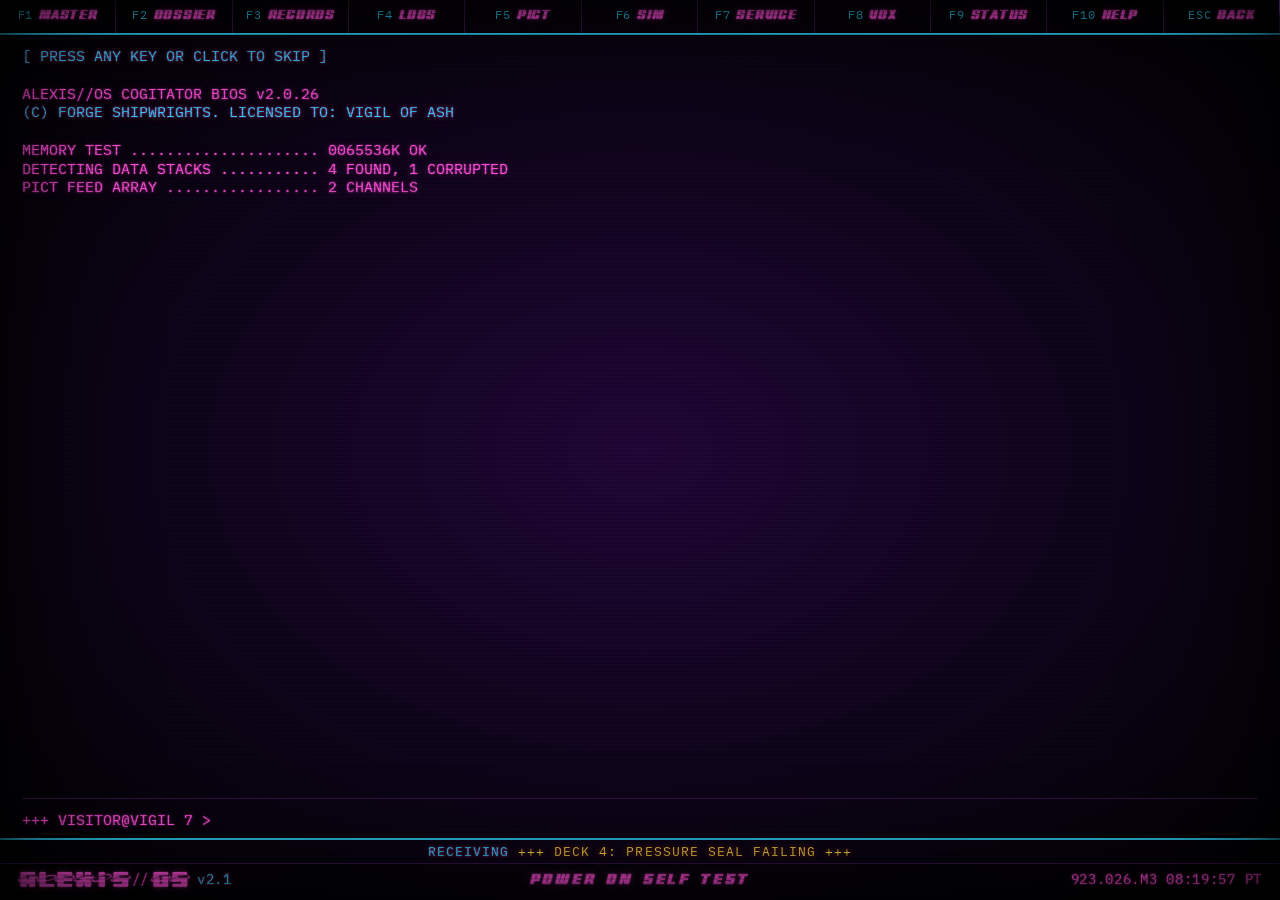
<file: index.html>
<!DOCTYPE html>
<!--
  AlexisOS // Cogitator Terminal
  Personal portfolio of Alexis Gonzalez, presented as a terminal on a
  derelict ship. Plain HTML, CSS, and JavaScript. No frameworks.

  FILES
  - index.html  : the terminal shell (status bar, screen, prompt, PF keys)
  - style.css   : amber CRT look (scanlines, glow, flicker, vignette)
  - content.js  : ALL site content (profile, resume text, projects,
                  blogs, videos, games). Edit this to add content.
  - wireframe.js: rotating 3D wireframe robot on the main menu
  - ship.js     : STATUS screen ship schematic (damage map)
  - areas.js    : scenes for each ship area (bridge console, ...)
  - repair.js   : ship repair puzzles (vox array: power + calibration)
  - cube.js     : Hex Cube puzzle (one side at a time, clickable squares)
  - hangman.js  : Hangman with a robot (words in content.js)
  - github.js   : live GitHub feed on the MASTER page (cached 10 min)
  - script.js   : the terminal engine (boot sequence, menus, commands)
  - resume.html : full resume PDF viewer
  - legacy-xp/  : backup of the previous Windows XP-style site

  CACHE NOTE: the ?v=92 on the CSS/JS links below forces browsers to
  load fresh copies. Bump the number whenever you change those files.
-->
<html lang="en">
<head>
  <meta charset="UTF-8" />
  <meta name="viewport" content="width=device-width, initial-scale=1.0" />
  <title>AlexisOS // Cogitator Terminal</title>
  <meta name="description" content="Alexis Gonzalez: Junior Software Engineer, backend focus. Portfolio, troubleshooting logs, projects, and resume." />
  <link rel="icon" href="images/robot-icon.svg" type="image/svg+xml" />
  <link rel="icon" href="images/robot-icon.png" type="image/png" sizes="64x64" />
  <link rel="apple-touch-icon" href="images/apple-touch-icon.png" />
  <link rel="stylesheet" href="style.css?v=92" />
</head>
<body>
  <div id="crt">


    <!-- Page keys across the top, like the function-key row on a flight console.
         data-page marks which page each key lights up on. -->
    <nav id="fkeys" aria-label="Pages">
      <button type="button" data-cmd="menu"     data-page="master"><b>F1</b>MASTER</button>
      <button type="button" data-cmd="about"    data-page="dossier"><b>F2</b>DOSSIER</button>
      <button type="button" data-cmd="projects" data-page="records"><b>F3</b>RECORDS</button>
      <button type="button" data-cmd="blog"     data-page="logs"><b>F4</b>LOGS</button>
      <button type="button" data-cmd="videos"   data-page="pict"><b>F5</b>PICT</button>
      <button type="button" data-cmd="games"    data-page="sim"><b>F6</b>SIM</button>
      <button type="button" data-cmd="resume"   data-page="service"><b>F7</b>SERVICE</button>
      <button type="button" data-cmd="contact"  data-page="vox"><b>F8</b>VOX</button>
      <button type="button" data-cmd="status"   data-page="status"><b>F9</b>STATUS</button>
      <button type="button" data-cmd="help"     data-page="help"><b>F10</b>HELP</button>
      <button type="button" data-cmd="back"     data-page="back"><b>ESC</b>BACK</button>
    </nav>

    <!-- Main screen: scrollback output + command prompt -->
    <main id="screen">
      <div id="output" aria-live="polite"></div>
      <form id="prompt-line" autocomplete="off">
        <label for="cmd" id="prompt">+++ VISITOR@VIGIL 7 &gt;</label>
        <input id="cmd" type="text" spellcheck="false" autocapitalize="off"
               autocomplete="off" aria-label="Terminal command" />
      </form>
    </main>

    <!-- Bottom status line (the rotating ship messages) -->
    <div id="statusline"><span class="dim">RECEIVING</span> <span class="sb-ticker" id="ticker" aria-hidden="true"></span></div>

    <!-- Info bar along the bottom, laid out like a mission-control monitor:
         node id on the left, current page in the middle, clock on the right. -->
    <footer id="statusbar">
      <div class="tb-row">
        <span class="sb-left"><span class="brand">ALEXIS</span><span class="brand-sep">//</span><span class="brand">OS</span> <span class="dim">v2.1</span></span>
        <span class="tb-title" id="pagetitle">BOOT</span>
        <span class="sb-right" id="clock">00:00</span>
      </div>
    </footer>


  </div>

  <!-- servitor 3-kappa maintenance key (b64): RkxBR3t2MWcxbF8wZl80NWhfczB1cmMzX3IzNGQzcn0= -->

  <noscript>
    <p style="color:#ffb000;background:#0a0703;padding:20px;font-family:monospace">
      This terminal requires JavaScript. Alexis Gonzalez, Junior Software
      Engineer. Email: me@argonzalez.com. GitHub: github.com/Knucme.
      LinkedIn: linkedin.com/in/a-gonzo.
    </p>
  </noscript>

  <script src="content.js?v=92"></script>
  <script src="wireframe.js?v=92"></script>
  <script src="ship.js?v=92"></script>
  <script src="areas.js?v=92"></script>
  <script src="repair.js?v=92"></script>
  <script src="cube.js?v=92"></script>
  <script src="hangman.js?v=92"></script>
  <script src="github.js?v=92"></script>
  <script src="script.js?v=92"></script>
  <script src="eggs.js?v=92"></script>
</body>
</html>
</file>
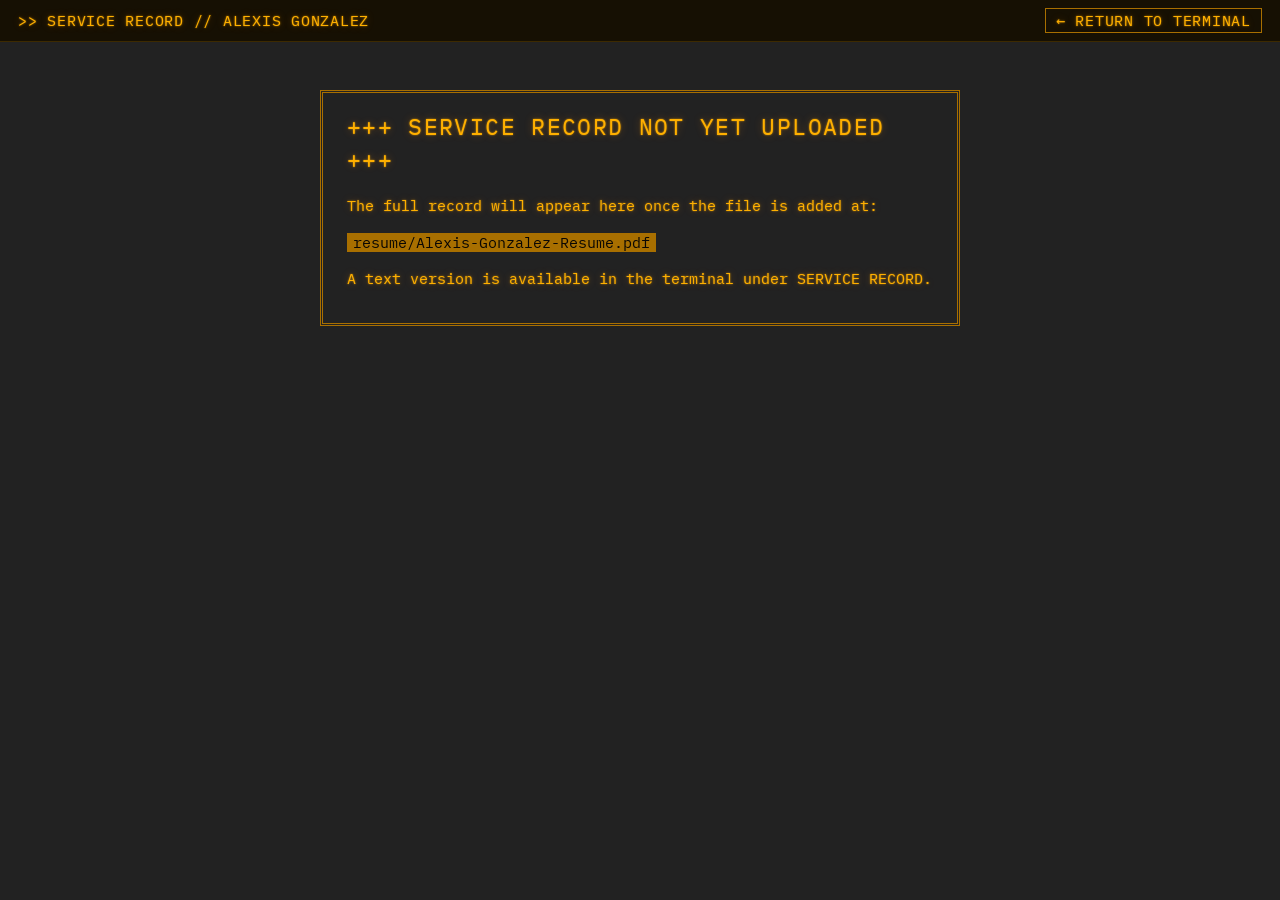
<file: resume.html>
<!DOCTYPE html>
<!--
  Resume page for AlexisOS (amber terminal theme).
  Opened from the SERVICE RECORD screen in the terminal.

  Save the resume PDF at:  resume/Alexis-Gonzalez-Resume.pdf
  To use a different filename, update the <object data="..."> below.
-->
<html lang="en">
<head>
  <meta charset="UTF-8" />
  <meta name="viewport" content="width=device-width, initial-scale=1.0" />
  <title>Service Record // Alexis Gonzalez</title>
  <link rel="icon" href="images/robot-icon.svg" type="image/svg+xml" />
  <link rel="icon" href="images/robot-icon.png" type="image/png" sizes="64x64" />
  <link rel="apple-touch-icon" href="images/apple-touch-icon.png" />
  <style>
    @font-face {
      font-family: "IBM Plex Mono";
      src: url("fonts/ibm-plex-mono-400.woff2") format("woff2");
      font-weight: 400;
      font-display: swap;
    }
    :root {
      --amber: #ffb000;
      --amber-dim: #a86f00;
      --amber-faint: #3d2a00;
      --bg: #0a0703;
      --glow: 0 0 2px rgba(255, 176, 0, 0.75), 0 0 9px rgba(255, 140, 0, 0.32);
    }
    * { box-sizing: border-box; }
    html, body { margin: 0; height: 100%; }
    body {
      display: flex;
      flex-direction: column;
      background: var(--bg);
      color: var(--amber);
      font-family: "IBM Plex Mono", "Menlo", "Consolas", monospace;
      text-shadow: var(--glow);
    }
    header {
      display: flex;
      align-items: center;
      justify-content: space-between;
      gap: 16px;
      padding: 8px 18px;
      border-bottom: 1px solid var(--amber-faint);
      background: rgba(255, 176, 0, 0.05);
      font-size: 15px;
      letter-spacing: 0.05em;
    }
    header a {
      color: var(--amber);
      text-decoration: none;
      border: 1px solid var(--amber-dim);
      padding: 2px 10px;
    }
    header a:hover { background: var(--amber); color: var(--bg); text-shadow: none; }
    .pdf-viewer { flex: 1; width: 100%; border: 0; background: #222; }
    .missing {
      max-width: 640px;
      margin: 48px auto;
      padding: 18px 24px;
      border: 3px double var(--amber-dim);
      font-size: 15px;
      line-height: 1.45;
    }
    .missing h2 { margin-top: 0; font-weight: normal; letter-spacing: 0.06em; }
    .missing code { color: var(--bg); background: var(--amber-dim); padding: 0 6px; text-shadow: none; font-family: inherit; }
  </style>
</head>
<body>
  <header>
    <span>&gt;&gt; SERVICE RECORD // ALEXIS GONZALEZ</span>
    <a href="index.html">&larr; RETURN TO TERMINAL</a>
  </header>

  <!-- If the PDF is missing or can't render inline, the fallback shows. -->
  <object class="pdf-viewer" data="resume/Alexis-Gonzalez-Resume.pdf" type="application/pdf">
    <div class="missing">
      <h2>+++ SERVICE RECORD NOT YET UPLOADED +++</h2>
      <p>The full record will appear here once the file is added at:</p>
      <p><code>resume/Alexis-Gonzalez-Resume.pdf</code></p>
      <p>A text version is available in the terminal under SERVICE RECORD.</p>
    </div>
  </object>
</body>
</html>
</file>
<file: style.css>
/* ===================================================================
   DISPLAY FONTS (in /fonts)
     PROCIRCUIT  - headings: page titles, panel titles, section heads, page keys
     Orbitronio  - the brand: ALEXIS OS and the ship name
     Nightcore   - one gritty accent: the operator name on MASTER
     IBM Plex Mono - all body text (OFL license, self-hosted)
   unicode-range limits each font to the characters it draws well;
   anything else (slashes, digits in Nightcore, %) falls back to Plex Mono.
   Block and arrow symbols Plex lacks fall back to the system monospace.
   =================================================================== */
@font-face {
  font-family: "IBM Plex Mono";
  src: url("fonts/ibm-plex-mono-400.woff2") format("woff2");
  font-weight: 400;
  font-display: swap;
}
@font-face {
  font-family: "IBM Plex Mono";
  src: url("fonts/ibm-plex-mono-600.woff2") format("woff2");
  font-weight: 600;
  font-display: swap;
}
@font-face {
  font-family: "Procircuit";
  src: url("fonts/procircuit.woff2") format("woff2");
  font-display: swap;
  unicode-range: U+0020-0024, U+0026-002E, U+0030-007E;   /* no % or / */
}
@font-face {
  font-family: "Orbitronio";
  src: url("fonts/orbitronio.woff2") format("woff2");
  font-display: swap;
  unicode-range: U+0020, U+0030-0039, U+0041-005A, U+0061-007A;
}
@font-face {
  font-family: "Nightcore";
  src: url("fonts/nightcore.woff2") format("woff2");
  font-display: swap;
  unicode-range: U+0020, U+0041-005A, U+0061-007A;
}

/* ===================================================================
   AlexisOS // Cogitator Terminal - style.css
   Amber phosphor CRT: scanlines, glow, vignette, slight flicker.
   Inspired by DEC VT-series and IBM 3270 terminals, dressed up as a
   ship cogitator that has been running alone for a long time.

   Retheme by editing the variables below.
   =================================================================== */

:root {
  --amber:       #ffb000;   /* main phosphor color */
  --amber-dim:   #a86f00;   /* secondary text, borders */
  --amber-faint: #3d2a00;   /* rules, faint borders */
  --bg:          #0a0703;   /* screen background */
  --alert:       #ff5a2a;   /* warnings, errors, xenos signals */
  --glow:        0 0 2px rgba(255, 176, 0, 0.75), 0 0 9px rgba(255, 140, 0, 0.32);
  --font:        "IBM Plex Mono", "Menlo", "Consolas", "DejaVu Sans Mono", monospace;
  --font-head:   "Procircuit", "IBM Plex Mono", monospace;
  --font-brand:  "Orbitronio", "IBM Plex Mono", monospace;
  --font-grunge: "Nightcore", "IBM Plex Mono", monospace;
}

* { box-sizing: border-box; }

html, body {
  margin: 0;
  height: 100%;
  background: #000;
}

body {
  font-family: var(--font);
  color: var(--amber);
  text-shadow: var(--glow);
}

::selection {
  background: var(--amber);
  color: var(--bg);
  text-shadow: none;
}

/* ---------- The CRT tube ---------- */
#crt {
  position: fixed;
  inset: 0;
  display: flex;
  flex-direction: column;
  overflow: hidden;
  background: radial-gradient(ellipse at center, #1a1105 0%, var(--bg) 65%, #000 100%);
  animation: flicker 7s infinite;
}

/* Scanlines */
#crt::before {
  content: "";
  position: absolute;
  inset: 0;
  pointer-events: none;
  z-index: 10;
  background: repeating-linear-gradient(
    to bottom,
    rgba(0, 0, 0, 0) 0px,
    rgba(0, 0, 0, 0) 2px,
    rgba(0, 0, 0, 0.28) 3px,
    rgba(0, 0, 0, 0) 4px
  );
}

/* Vignette / tube curvature */
#crt::after {
  content: "";
  position: absolute;
  inset: 0;
  pointer-events: none;
  z-index: 11;
  box-shadow: inset 0 0 140px rgba(0, 0, 0, 0.9), inset 0 0 40px rgba(0, 0, 0, 0.6);
  border-radius: 18px;
}

/* ---------- Status bar ---------- */
#statusbar {
  display: flex;
  align-items: center;
  gap: 18px;
  padding: 6px 18px;
  font-size: 14px;
  letter-spacing: 0.05em;
  border-bottom: 1px solid var(--amber-faint);
  background: rgba(255, 176, 0, 0.05);
  white-space: nowrap;
}

.sb-ticker {
  flex: 1;
  overflow: hidden;
  text-overflow: ellipsis;
  text-align: center;
  color: var(--amber-dim);
}

.sb-ticker.alert { color: var(--alert); }

/* ---------- Main screen ---------- */
/* The "screen": a fixed-width column centered in the frame, like the
   80-column display area of a real terminal. Text stays left-aligned
   inside it. Change max-width to make the column wider or narrower. */
#screen {
  flex: 1;
  min-height: 0;
  display: flex;
  flex-direction: column;
  width: 100%;
  max-width: 1040px;
  margin: 0 auto;
  padding: 14px 28px 10px;
  border-left: 1px solid var(--amber-faint);
  border-right: 1px solid var(--amber-faint);
  background: rgba(255, 176, 0, 0.018);
  box-shadow: inset 0 0 60px rgba(255, 140, 0, 0.05);
}

#output {
  flex: 1;
  min-height: 0;
  overflow-y: auto;
  font-size: 15px;
  line-height: 1.25;
  padding-right: 8px;
  scrollbar-color: var(--amber-dim) transparent;
  scrollbar-width: thin;
}

#output::-webkit-scrollbar { width: 8px; }
#output::-webkit-scrollbar-thumb { background: var(--amber-dim); }

/* Output building blocks */
.line {
  white-space: pre-wrap;
  word-break: break-word;
  min-height: 1.25em;
}

.para {
  max-width: 82ch;
  margin: 0 0 0.7em;
}

.excerpt {
  margin: 0 0 0.6em 4ch;
  font-size: 0.9em;
}

.dim   { color: var(--amber-dim); }
.alert { color: var(--alert); text-shadow: 0 0 6px rgba(255, 90, 42, 0.6); }

.h {
  font-size: 1.15em;
  letter-spacing: 0.08em;
}

.title {
  font-size: 1.35em;
  letter-spacing: 0.03em;
  max-width: 60ch;
}

.rule {
  border-bottom: 1px dashed var(--amber-faint);
  margin: 4px 0 12px;
  max-width: 82ch;
  min-height: 0;
}

.sect {
  margin: 1em 0 0.35em;
  letter-spacing: 0.06em;
}

.li {
  max-width: 82ch;
  padding-left: 2ch;
  text-indent: -2ch;
  margin-bottom: 0.3em;
}

/* Clickable menu options */
.opt-row {
  display: flex;
  flex-wrap: wrap;
  align-items: baseline;
  gap: 0 2ch;
}

.opt {
  background: none;
  border: 0;
  padding: 0 0.4ch;
  margin: 1px 0;
  color: inherit;
  font: inherit;
  text-align: left;
  text-shadow: inherit;
  cursor: pointer;
}

.opt:hover,
.opt:focus-visible {
  background: var(--amber);
  color: var(--bg);
  text-shadow: none;
  outline: none;
}

a {
  color: var(--amber);
  text-decoration: underline;
  text-underline-offset: 3px;
}

a:hover,
a:focus-visible {
  background: var(--amber);
  color: var(--bg);
  text-shadow: none;
  outline: none;
}

/* Main-menu banner */
.banner {
  border: 3px double var(--amber-dim);
  padding: 8px 16px;
  margin: 2px 0 12px;
  max-width: 82ch;
}

.banner .dim { font-size: 0.85em; }

.banner-row {
  display: flex;
  gap: 24px;
  align-items: center;
}

/* ---------- Main-menu telemetry dashboard ----------
   Corner readouts, rotating wireframe robot (wireframe.js) in the
   middle, a solid rule and the operator line along the bottom. */
.dash {
  margin: 2px 0 14px;
  padding: 10px 16px 8px;
  border: 1px solid var(--amber-faint);
  background: rgba(0, 0, 0, 0.18);
}
.dash-top {
  display: flex;
  justify-content: space-between;
  align-items: baseline;
  letter-spacing: 0.06em;
  font-size: 0.9em;
}
.dash-title { font-size: 1.25em; letter-spacing: 0.12em; }
.dash-mid {
  display: grid;
  grid-template-columns: 1fr auto 1fr;
  align-items: center;
  gap: 12px;
}
.dash-col { display: flex; flex-direction: column; gap: 18px; }
.dash-col.right { text-align: right; }
.ro-label { color: var(--amber-dim); font-size: 0.85em; letter-spacing: 0.08em; }
.ro-value { font-size: 1.15em; letter-spacing: 0.04em; }
.wire-robot {
  display: block;
  width: 300px;
  height: 300px;
}
.dash-rule {
  height: 3px;
  margin: 4px 0 8px;
  background: var(--amber);
  box-shadow: 0 0 8px var(--amber);
  opacity: 0.75;
}
.dash-bottom { text-align: center; letter-spacing: 0.08em; line-height: 1.35; }

/* Robot emblem: braille art decoded onto a canvas (see script.js).
   Change the height to resize it; the width follows automatically. */
.emblem {
  display: block;
  flex: none;
  height: 128px;
  width: auto;
  opacity: 0.85;
  filter: drop-shadow(0 0 2px rgba(255, 176, 0, 0.7)) drop-shadow(0 0 7px rgba(255, 140, 0, 0.35));
}

/* Embedded pict-feeds (Vimeo, Doom) */
.feed {
  position: relative;
  width: 100%;
  max-width: 900px;
  aspect-ratio: 16 / 9;
  margin: 8px 0 14px;
  border: 1px solid var(--amber-dim);
  background: #000;
  box-shadow: 0 0 18px rgba(255, 140, 0, 0.15);
}

.feed.doom {
  aspect-ratio: 4 / 3;
  max-width: 760px;
}

.feed iframe {
  position: absolute;
  inset: 0;
  width: 100%;
  height: 100%;
  border: 0;
}

/* ---------- Hex Cube (see cube.js) ----------
   No sticker colors on purpose: each square shows its hex code. */
.cube {
  margin: 6px 0 12px;
  max-width: 82ch;
}

.cube-stat { font-size: 0.85em; letter-spacing: 0.04em; margin-bottom: 8px; }

.cube-stage { margin: 4px 0 10px; overflow-x: auto; }

/* One side at a time: the 3x3 side in the middle, a direction
   button on each edge that brings the neighboring side to the front. */
.cube-nav {
  display: grid;
  grid-template-columns: auto auto auto;
  grid-template-areas:
    ".    up    ."
    "left face  right"
    ".    down  .";
  gap: 8px;
  width: max-content;
  align-items: center;
  justify-items: center;
}

.cube-face {
  grid-area: face;
  display: grid;
  grid-template-columns: repeat(3, 6ch);
  gap: 5px;
}

.cnav {
  display: flex;
  align-items: center;
  justify-content: center;
  gap: 1ch;
  border: 1px dashed var(--amber-dim);
  color: var(--amber-dim);
  font-size: 0.85em;
}
.cnav.n-up    { grid-area: up;    width: 100%; }
.cnav.n-down  { grid-area: down;  width: 100%; }
.cnav.n-left  { grid-area: left;  height: 100%; flex-direction: column; padding: 0 0.6ch; }
.cnav.n-right { grid-area: right; height: 100%; flex-direction: column; padding: 0 0.6ch; }
.cnav.done    { border-style: solid; color: var(--amber); }
.cnav-arrow   { color: var(--amber); }

.cc {
  display: flex;
  align-items: center;
  justify-content: center;
  aspect-ratio: 1;
  border: 2px solid var(--amber-dim);
  background: rgba(255, 176, 0, 0.04);
  font-size: 1.05em;
  letter-spacing: 0.02em;
  user-select: none;
  transition: background 0.25s, color 0.25s;
}

.cc.center { border-style: double; border-width: 3px; }

/* Clickable squares */
.cc.pickable { cursor: pointer; }
.cc.pickable:hover,
.cc.pickable:focus-visible { border-color: var(--amber); outline: none; box-shadow: 0 0 8px rgba(255, 176, 0, 0.45); }
.cc.picked {
  border-color: var(--amber);
  outline: 2px dashed var(--amber);
  outline-offset: 3px;
}

.cube-pick {
  display: flex;
  flex-wrap: wrap;
  align-items: baseline;
  gap: 4px 0.8ch;
  margin-top: 10px;
  min-height: 1.6em;
}

/* A finished side: bold, solid fill, so it stands out from the rest. */
.cc.done {
  background: var(--amber);
  color: var(--bg);
  text-shadow: none;
  font-weight: bold;
  border-color: var(--amber);
}

/* Short pulse when a side comes together. */
.cube-stage.side-won .cc.done { animation: side-pulse 0.4s steps(2) 4; }

/* Whole cube solved: every square flashes green for a few seconds. */
.cube.won .cc { animation: win-flash 0.6s steps(2) 7; }
.cube.won .cube-stat     { color: #33ff66; text-shadow: 0 0 8px rgba(51, 255, 102, 0.7); }

.cube-log.good { color: var(--amber); }
.cube-log.win  { color: #33ff66; text-shadow: 0 0 8px rgba(51, 255, 102, 0.7); }

.cube-legend {
  display: flex;
  flex-wrap: wrap;
  gap: 4px 2.5ch;
  margin-bottom: 8px;
  font-size: 0.9em;
}

.cube-row {
  display: flex;
  flex-wrap: wrap;
  align-items: baseline;
  gap: 2px 0.6ch;
  margin: 2px 0;
}

.cube-row-name { display: inline-block; width: 5ch; }
.cbtn { border: 1px solid var(--amber-faint); min-width: 3.4ch; text-align: center; }

.cube-log { margin-top: 6px; min-height: 1.25em; }

@keyframes side-pulse {
  50% { background: transparent; color: var(--amber); }
}

@keyframes win-flash {
  0%   { background: #33ff66; color: #021a08; border-color: #33ff66; text-shadow: none; }
  50%  { background: transparent; color: #33ff66; border-color: #33ff66; text-shadow: 0 0 6px #33ff66; }
}

/* ---------- Hangman (see hangman.js) ---------- */
.hm { margin: 6px 0 12px; max-width: 82ch; }
.hm-stat { font-size: 0.85em; letter-spacing: 0.04em; margin-bottom: 8px; }

.hm-body {
  display: flex;
  flex-wrap: wrap;
  align-items: center;
  gap: 10px 4ch;
  margin-bottom: 10px;
}

.hm-robot {
  margin: 0;
  font-family: var(--font);
  font-size: 1.15em;
  line-height: 1.05;
  color: var(--amber);
  text-shadow: inherit;
}
.hm-robot.lost { color: var(--alert); text-shadow: 0 0 6px rgba(255, 90, 42, 0.6); }

.hm-hint   { color: var(--amber-dim); letter-spacing: 0.06em; }
.hm-word   { font-size: 1.6em; letter-spacing: 0.12em; white-space: pre-wrap; margin: 6px 0; }
.hm-word.revealed { color: var(--alert); }
.hm-misses { color: var(--amber-dim); }

.hm-keys {
  display: grid;
  grid-template-columns: repeat(13, minmax(2.6ch, 1fr));
  gap: 4px;
  max-width: 60ch;
}
.hm-key {
  border: 1px solid var(--amber-dim);
  text-align: center;
  padding: 2px 0;
}
.hm-key:disabled { cursor: default; }
.hm-key.hit  { background: var(--amber); color: var(--bg); text-shadow: none; }
.hm-key.miss { border-color: var(--amber-faint); color: var(--amber-faint); text-decoration: line-through; text-shadow: none; }
.hm-key:disabled:not(.hit):not(.miss) { opacity: 0.4; }
.hm-key:disabled:hover { background: none; color: inherit; }
.hm-key.hit:disabled:hover { background: var(--amber); color: var(--bg); }
.hm-key.miss:disabled:hover { color: var(--amber-faint); }

.hm-log { margin-top: 8px; min-height: 1.25em; }
.hm-log.good { color: var(--amber); }
.hm-log.win  { color: #33ff66; text-shadow: 0 0 8px rgba(51, 255, 102, 0.7); }
.hm-note { margin-top: 6px; border-left: 3px solid var(--amber-dim); padding-left: 1.5ch; }
.hm-again { margin-top: 4px; border: 1px solid var(--amber-dim); }

/* Win: the word and robot flash green. Loss: a quick red flicker. */
.hm.won .hm-word, .hm.won .hm-robot { animation: hm-win 0.5s steps(2) 5; }
.hm.lost-flash .hm-robot { animation: hm-lose 0.3s steps(2) 4; }

@keyframes hm-win {
  0%  { color: #33ff66; text-shadow: 0 0 8px #33ff66; }
  50% { color: var(--amber); }
}
@keyframes hm-lose {
  50% { opacity: 0.2; }
}

/* Glitchy text for xenos / corrupted lines */
.glitch {
  display: inline-block;
  animation: glitch 3s infinite;
}

.blink { animation: blink 1s steps(1) infinite; }

/* ---------- Prompt ---------- */
#prompt-line {
  display: flex;
  align-items: center;
  gap: 1ch;
  padding-top: 10px;
  border-top: 1px solid var(--amber-faint);
  font-size: 15px;
}

#prompt { white-space: nowrap; }

#cmd {
  flex: 1;
  min-width: 0;
  background: transparent;
  border: 0;
  outline: 0;
  color: var(--amber);
  caret-color: var(--amber);
  font: inherit;
  text-shadow: inherit;
}

/* ---------- PF key bar ---------- */
#fkeys {
  display: grid;
  grid-template-columns: repeat(auto-fit, minmax(118px, 1fr));
  gap: 6px;
  padding: 8px 18px 10px;
  border-top: 1px solid var(--amber-faint);
  background: rgba(255, 176, 0, 0.05);
}

#fkeys button {
  flex: 1 1 auto;
  padding: 3px 8px;
  background: transparent;
  border: 1px solid var(--amber-dim);
  color: var(--amber);
  font-family: var(--font);
  font-size: 18px;
  text-shadow: inherit;
  cursor: pointer;
}

#fkeys button b {
  font-weight: normal;
  margin-right: 6px;
  padding: 0 4px;
  background: var(--amber-dim);
  color: var(--bg);
  text-shadow: none;
}

#fkeys button:hover,
#fkeys button:focus-visible {
  background: var(--amber);
  color: var(--bg);
  text-shadow: none;
  outline: none;
}

/* ---------- Animations ---------- */
@keyframes flicker {
  0%, 100% { opacity: 1; }
  47%      { opacity: 1; }
  48%      { opacity: 0.93; }
  49%      { opacity: 1; }
  80%      { opacity: 0.985; }
}

@keyframes blink {
  50% { opacity: 0; }
}

@keyframes glitch {
  0%, 90%, 100% { transform: none; }
  91% { transform: translateX(2px);  text-shadow: -2px 0 var(--alert); }
  93% { transform: translateX(-2px); text-shadow: 2px 0 var(--amber-dim); }
  95% { transform: none; }
}

/* ---------- Phones / narrow screens ---------- */
@media (max-width: 700px) {
  #statusbar { font-size: 12px; padding: 5px 12px; }
  .sb-ticker { display: none; }
  #statusbar { justify-content: space-between; }
  #screen    { padding: 10px 12px 8px; border: 0; box-shadow: none; }
  #output    { font-size: 13px; }
  #prompt-line { font-size: 13px; }
  #prompt    { font-size: 12px; }
  .emblem    { display: none; }
  .dash      { padding: 8px 10px 6px; }
  .dash-mid  { grid-template-columns: 1fr; justify-items: center; }
  .dash-col  { display: none; }
  .wire-robot { width: 210px; height: 210px; }
  .dash-top  { font-size: 0.8em; }
  #fkeys     { display: grid; grid-template-columns: repeat(3, 1fr); padding: 6px 10px 8px; }
  #fkeys button { font-size: 15px; padding: 4px 4px; }
  #crt::after { border-radius: 0; }
  .cube-face { grid-template-columns: repeat(3, 5.2ch); }
  .hm-keys   { grid-template-columns: repeat(7, 1fr); }
  .hm-word   { font-size: 1.3em; }
}

/* ---------- Reduced motion ---------- */
@media (prefers-reduced-motion: reduce) {
  #crt, .glitch, .blink { animation: none; }
  .cube.won .cc, .cube-stage.side-won .cc.done { animation: none; }
  .cube.won .cc { background: #33ff66; color: #021a08; text-shadow: none; }
}

/* ===================================================================
   CONDITION CRITICAL (hidden easter egg, see script.js)
   Body gets .red-alert: same content, the whole tube goes red.
   =================================================================== */
body.red-alert {
  --amber:       #ff3b2f;
  --amber-dim:   #b02a20;
  --amber-faint: #4a0f0a;
  --bg:          #0c0202;
  --alert:       #ffe14d;   /* warnings turn hazard-yellow so they still stand out */
  --glow:        0 0 2px rgba(255, 59, 47, 0.8), 0 0 10px rgba(255, 30, 20, 0.4);
}

body.red-alert #crt {
  background: radial-gradient(ellipse at center, #220503 0%, var(--bg) 65%, #000 100%);
  animation: flicker 3s infinite;
}

/* Pulsing alarm light around the edges of the tube */
body.red-alert #crt::after {
  animation: alarm-pulse 1.6s ease-in-out infinite;
}

body.red-alert #statusbar,
body.red-alert #fkeys { background: rgba(255, 40, 30, 0.08); }
body.red-alert #screen {
  background: rgba(255, 40, 30, 0.025);
  box-shadow: inset 0 0 60px rgba(255, 30, 20, 0.08);
}
body.red-alert .emblem { filter: hue-rotate(-40deg) saturate(1.6) drop-shadow(0 0 6px rgba(255, 30, 20, 0.5)); }
body.red-alert .feed   { box-shadow: 0 0 18px rgba(255, 30, 20, 0.2); }
body.red-alert .cc     { background: rgba(255, 40, 30, 0.05); }

.sb-condition {
  color: var(--alert);
  letter-spacing: 0.08em;
  text-shadow: 0 0 6px rgba(255, 225, 77, 0.6);
}

/* One hard jolt when the alarm trips */
#crt.alarm-hit { animation: alarm-hit 0.5s steps(4) 1; }

@keyframes alarm-pulse {
  0%, 100% { box-shadow: inset 0 0 140px rgba(0, 0, 0, 0.9), inset 0 0 40px rgba(0, 0, 0, 0.6); }
  50%      { box-shadow: inset 0 0 160px rgba(255, 0, 0, 0.45), inset 0 0 50px rgba(120, 0, 0, 0.6); }
}

@keyframes alarm-hit {
  0%   { transform: translate(0, 0); filter: brightness(2); }
  25%  { transform: translate(-4px, 2px); }
  50%  { transform: translate(4px, -2px); filter: brightness(0.6); }
  75%  { transform: translate(-2px, 1px); }
  100% { transform: none; filter: none; }
}

@media (max-width: 700px) {
  .sb-condition { font-size: 11px; }
}

@media (prefers-reduced-motion: reduce) {
  body.red-alert #crt, body.red-alert #crt::after, #crt.alarm-hit { animation: none; }
}

/* ---------- Easter eggs (eggs.js) ---------- */
.line.win { color: #33ff66; text-shadow: 0 0 8px rgba(51, 255, 102, 0.7); }

/* Konami code: green phosphor "god mode" */
body.green-mode {
  --amber:       #33ff66;
  --amber-dim:   #1f9a40;
  --amber-faint: #0b3a18;
  --bg:          #020a04;
  --glow:        0 0 2px rgba(51, 255, 102, 0.75), 0 0 9px rgba(20, 200, 70, 0.32);
}
body.green-mode #crt { background: radial-gradient(ellipse at center, #06200c 0%, var(--bg) 65%, #000 100%); }
body.green-mode .emblem { filter: hue-rotate(90deg) saturate(1.3) drop-shadow(0 0 5px rgba(51, 255, 102, 0.5)); }

/* "matrix" data rain overlay (under the scanlines) */
.matrix-rain {
  position: absolute;
  inset: 0;
  z-index: 9;
  pointer-events: none;
  background: rgba(0, 0, 0, 0.55);
}

/* God mode rain: full-tube canvas, but it only paints the side gutters */
.god-rain {
  position: absolute;
  inset: 0;
  z-index: 9;
  pointer-events: none;
}

/* God mode panel: picture with a rotating quote below it */
/* Spans the full terminal column so the picture and quote sit centered */
.god-panel { margin: 10px 0 14px; width: 100%; max-width: none; }
.god-panel > .line { text-align: center; }
.god-frame {
  border: 3px double var(--amber-dim);
  padding: 14px 18px;
  margin-top: 6px;
  display: flex;
  flex-direction: column;
  align-items: center;
  gap: 14px;
}
.god-img {
  display: block;
  max-width: 100%;
  max-height: 42vh;
  border: 1px solid var(--amber-dim);
  box-shadow: 0 0 18px rgba(51, 255, 102, 0.25);
}
.god-img-missing {
  padding: 28px 20px;
  border: 1px dashed var(--amber-dim);
  color: var(--amber-dim);
  text-align: center;
}
.god-quote {
  max-width: 70ch;
  text-align: center;
  transition: opacity 0.45s;
}
.god-quote.fading { opacity: 0; }
.god-text   { white-space: pre-line; font-size: 1.05em; line-height: 1.3; }
.god-author { margin-top: 8px; color: var(--amber-dim); }

/* ===================================================================
   STATUS: ship schematic (ship.js)
   Panels with titles cut into the border, like old telemetry screens.
   =================================================================== */
.ship { margin: 4px 0 10px; }
.ship-head {
  display: flex;
  justify-content: space-between;
  align-items: baseline;
  letter-spacing: 0.06em;
  font-size: 0.9em;
  margin-bottom: 18px;
}
.ship-name { font-size: 1.25em; letter-spacing: 0.14em; }

/* Big schematic across the top, three telemetry panels underneath */
.ship-grid { display: block; }
.ship-side {
  display: grid;
  grid-template-columns: minmax(0, 1fr) minmax(0, 1.25fr) minmax(0, 0.9fr);
  gap: 14px;
  margin-top: 20px;
  align-items: stretch;
}
.sp-schematic .ship-svg { max-height: 46vh; margin: 0 auto; }

.sp-panel {
  position: relative;
  border: 2px solid var(--amber-dim);
  padding: 16px 12px 10px;
  box-shadow: 0 0 10px rgba(0, 0, 0, 0.4) inset;
}
.sp-title {
  position: absolute;
  top: -0.75em;
  left: 10px;
  padding: 0 6px;
  background: var(--bg);
  font-size: 0.85em;
  letter-spacing: 0.08em;
}

.ship-svg { display: block; width: 100%; height: auto; overflow: visible; }
.ship-svg * { vector-effect: non-scaling-stroke; }
.ship-svg .axis { stroke: var(--amber-faint); stroke-width: 1; stroke-dasharray: 4 6; }
.ship-sec polygon, .ship-sec circle, .ship-sec line, .ship-sec path, .ship-sec rect, .ship-sec ellipse {
  fill: none;
  stroke: var(--amber);
  stroke-width: 1.6;
  filter: drop-shadow(0 0 2px var(--amber));
}
.ship-sec .detail { stroke-width: 0.8; opacity: 0.55; }
.ship-sec { cursor: pointer; outline: none; }
.ship-sec:hover polygon, .ship-sec:focus polygon { fill: rgba(255, 255, 255, 0.06); }

/* Damaged: flashes between the alert color and dark */
.ship-sec.damaged > * {
  stroke: var(--alert);
  filter: drop-shadow(0 0 3px var(--alert));
  animation: ship-dmg 1.1s steps(2) infinite;
  animation-delay: inherit;
}
.ship-sec.damaged polygon { fill: rgba(255, 90, 42, 0.07); }
/* Offline: dashed and slowly fading in and out */
.ship-sec.offline > * {
  stroke: var(--alert);
  stroke-dasharray: 5 5;
  animation: ship-off 2.4s ease-in-out infinite;
  animation-delay: inherit;
}
.ship-sec .field { stroke-width: 1; }

.ship-label text {
  fill: var(--amber);
  font-family: var(--font);
  font-size: 10.5px;
  letter-spacing: 0.04em;
}
.ship-label.damaged text, .ship-label.offline text { fill: var(--alert); }
.ship-label .leader { stroke: var(--amber-dim); stroke-width: 1; stroke-dasharray: 2 3; }

.sp-picked { margin-top: 8px; font-size: 0.9em; }

.sp-row {
  display: grid;
  grid-template-columns: 1fr auto 3.5ch;
  gap: 1ch;
  font-size: 0.85em;
  white-space: nowrap;
  padding: 0 4px;
}
.sp-row .sp-pct, .sp-row .sp-state { text-align: right; white-space: pre; }
.sp-row.damaged .sp-state { color: var(--alert); animation: blink 1.1s steps(1) infinite; }
.sp-row.offline .sp-state { color: var(--alert); }
.sp-row.ok .sp-state { color: var(--amber-dim); }
.sp-row.on { background: var(--amber); color: var(--bg); text-shadow: none; }
.sp-row.on .sp-state { color: var(--bg); }

.sp-cw .line { font-size: 0.82em; }
.sp-panel .line { font-size: 0.85em; }
.sp-warn { color: var(--amber); }
.sp-bar { letter-spacing: -0.02em; }

.ship-foot {
  margin-top: 10px;
  text-align: center;
  letter-spacing: 0.08em;
  border-top: 3px solid var(--amber-dim);
  padding-top: 6px;
}

@keyframes ship-dmg {
  50% { opacity: 0.15; }
}
@keyframes ship-off {
  0%, 100% { opacity: 0.25; }
  50%      { opacity: 0.85; }
}

@media (max-width: 860px) {
  .ship-side { grid-template-columns: 1fr; }
}
@media (prefers-reduced-motion: reduce) {
  .ship-sec.damaged > *, .ship-sec.offline > *, .sp-row.damaged .sp-state { animation: none; }
}
.ship-sec .breach { stroke-width: 2.2; }
.ship-sec .loose  { stroke-dasharray: 3 3; }

/* ===================================================================
   SHIP AREAS (areas.js)
   BRIDGE console: blue-grey metal, orange keys, green LEDs. These are
   the panel's own colors (a pict-feed of the room), so they don't follow
   the amber / red / green screen themes.
   =================================================================== */
.sp-row { cursor: pointer; }
.sp-row:hover { outline: 1px dashed var(--amber-dim); }

.bp {
  --metal: #2a3442;
  --metal-hi: #3a4656;
  --panel: #0b0d12;
  --orange: #ff6a2b;
  --yellow: #e7c64a;
  --led: #8cff3a;
  position: relative;
  max-width: 980px;
  margin: 6px auto 10px;
  padding: 18px 18px 12px;
  border-radius: 6px;
  /* riveted steel plate (assets/bridge/tex_plate.jpg, SBS Tiny Texture Pack 3, CC0)
     under a cool shadow gradient so it reads as painted hull metal */
  background:
    linear-gradient(180deg, rgba(40, 52, 70, 0.35), rgba(6, 9, 14, 0.62) 85%),
    url("assets/bridge/tex_plate.jpg") 0 0 / 256px 256px,
    var(--metal);
  border: 1px solid #05070a;
  box-shadow:
    inset 0 1px 0 rgba(255, 255, 255, 0.16),
    inset 0 -1px 0 rgba(0, 0, 0, 0.7),
    inset 0 0 40px rgba(0, 0, 0, 0.45),
    0 0 30px rgba(0, 0, 0, 0.6);
  font-family: var(--font);
  color: var(--yellow);
  text-shadow: none;
  user-select: none;
}
/* Recessed instrument panels: dark brushed steel, machined bevel edges */
.bp-bay, .bp-caution, .bp-rail {
  background:
    linear-gradient(180deg, rgba(10, 12, 16, 0.80), rgba(6, 7, 10, 0.90)),
    url("assets/bridge/tex_steel.jpg") 0 0 / 256px 256px,
    var(--panel) !important;
  border: 1px solid #000 !important;
  box-shadow:
    inset 0 1px 0 rgba(255, 255, 255, 0.06),
    inset 0 0 18px rgba(0, 0, 0, 0.75),
    0 1px 0 rgba(255, 255, 255, 0.10),
    0 -1px 0 rgba(0, 0, 0, 0.6) !important;
}
.bp-top { display: grid; grid-template-columns: minmax(0, 1fr) minmax(0, 1.3fr) minmax(0, 1fr); gap: 14px; }

.bp-bay {
  background: var(--panel);
  border: 2px solid #05070a;
  border-radius: 4px;
  padding: 18px 10px 10px;
  position: relative;
  box-shadow: inset 0 0 0 1px rgba(255, 106, 43, 0.25), inset 0 0 24px rgba(0,0,0,0.8);
  display: flex;
  flex-direction: column;
  gap: 12px;
}
.bp-bay::before {                  /* orange circuit outline, like silk-screened panel lines */
  content: "";
  position: absolute;
  inset: 8px;
  border: 1px solid rgba(255, 106, 43, 0.22);
  border-radius: 2px;
  pointer-events: none;
}
.bp-bay-title {
  position: absolute;
  top: 2px; left: 12px;
  font-size: 13px;
  letter-spacing: 0.1em;
  color: var(--orange);
}

.bp-row { display: flex; justify-content: space-around; align-items: flex-end; gap: 6px; }
.bp-tag { font-size: 12px; letter-spacing: 0.06em; color: var(--yellow); text-align: center; margin-top: 3px; }

/* Analog gauges */
.bp-gauge-face {
  position: relative;
  width: 52px; height: 52px;
  border-radius: 50%;
  background: radial-gradient(circle, #1b1e24 55%, #0a0b0e 70%);
  border: 2px solid #3b3f48;
  box-shadow: inset 0 0 0 3px #111, 0 0 0 2px rgba(255, 106, 43, 0.5);
}
.bp-gauge-face::before {           /* tick arc */
  content: "";
  position: absolute; inset: 6px;
  border-radius: 50%;
  border: 2px dotted rgba(231, 198, 74, 0.7);
  border-bottom-color: transparent;
}
.bp-needle {
  position: absolute;
  left: 50%; top: 50%;
  width: 2px; height: 20px;
  margin-left: -1px; margin-top: -20px;
  background: var(--orange);
  transform-origin: 50% 100%;
  box-shadow: 0 0 4px var(--orange);
}

/* Toggle switches */
.bp-toggle {
  background: none; border: 0; padding: 0; cursor: pointer;
  display: flex; flex-direction: column; align-items: center;
  font: inherit;
}
.bp-lever {
  width: 14px; height: 30px;
  border-radius: 7px;
  background: linear-gradient(180deg, #555 0 50%, #ddd 50% 100%);
  border: 2px solid #111;
  transition: transform 0.12s;
}
.bp-toggle.up .bp-lever { background: linear-gradient(180deg, #eee 0 50%, #555 50% 100%); }

/* Keys and lit buttons */
.bp-grid3 { display: grid; grid-template-columns: repeat(3, 1fr); gap: 6px; }
.bp-key {
  font: inherit;
  font-size: 13px;
  letter-spacing: 0.05em;
  cursor: pointer;
  border: 1px solid #000;
  border-radius: 3px;
  padding: 6px 2px;
  box-shadow: inset 0 -3px 0 rgba(0,0,0,0.35), 0 2px 0 #000;
}
.bp-key.lit  { background: linear-gradient(#cfe3ff, #8fb0dd); color: #0b1a33; box-shadow: 0 0 10px rgba(160, 200, 255, 0.55), inset 0 -3px 0 rgba(0,0,0,0.2); }
.bp-key.lit.dark { background: #2a3546; color: #6d7d96; box-shadow: inset 0 -3px 0 rgba(0,0,0,0.35); }
.bp-key.orange { background: linear-gradient(#ff8a4f, #e2541c); color: #3a1200; }
.bp-key.orange.warn { animation: bp-warn 0.9s steps(2) infinite; }
.bp-key.fnkey { background: #1c2230; color: var(--yellow); border-color: #444; }
.bp-key.pressed { animation: bp-press 0.18s; }

/* Annunciators (one per ship system) */
.bp-anns { display: grid; grid-template-columns: repeat(3, minmax(0, 1fr)); gap: 5px; }
.bp-ann {
  white-space: pre-line;
  text-align: center;
  font-size: 14px;
  line-height: 1.05;
  letter-spacing: 0.04em;
  padding: 4px 2px;
  min-height: 2.4em;
  display: flex; align-items: center; justify-content: center;
  border: 1px solid #000;
  background: #2a1a12;
  color: #5c3a28;
}
.bp-ann.ok      { background: #10260f; color: #7fd36a; text-shadow: 0 0 4px rgba(127, 211, 106, 0.6); }
.bp-ann.damaged { background: var(--orange); color: #2a0b00; animation: bp-warn 1s steps(2) infinite; box-shadow: 0 0 10px rgba(255, 106, 43, 0.6); }
.bp-ann.offline { background: #c0201a; color: #ffe0d8; box-shadow: 0 0 10px rgba(255, 40, 30, 0.6); }

/* CRT radar */
.bp-crt {
  background: #020402;
  border: 6px solid #15181d;
  border-radius: 6px;
  box-shadow: inset 0 0 18px rgba(140, 255, 58, 0.18), 0 0 0 2px #000;
  padding: 8px;
}
.bp-radar {
  position: relative;
  width: 100%;
  aspect-ratio: 16 / 9;
  overflow: hidden;
  background:
    repeating-linear-gradient(0deg, transparent 0 19px, rgba(140,255,58,0.12) 19px 20px),
    repeating-linear-gradient(90deg, transparent 0 19px, rgba(140,255,58,0.12) 19px 20px),
    radial-gradient(circle at 50% 100%, transparent 0 30%, rgba(140,255,58,0.25) 30.5%, transparent 31%, transparent 60%, rgba(140,255,58,0.25) 60.5%, transparent 61%);
}
.bp-sweep {
  position: absolute;
  left: 50%; bottom: -100%;
  width: 200%; height: 200%;
  margin-left: -100%;
  background: conic-gradient(from 0deg, rgba(140,255,58,0.45), rgba(140,255,58,0) 40deg, transparent 360deg);
  border-radius: 50%;
  animation: bp-sweep 4s linear infinite;
  transform-origin: 50% 50%;
}
.bp-blip {
  position: absolute;
  width: 6px; height: 6px;
  border-radius: 50%;
  background: var(--led);
  box-shadow: 0 0 6px var(--led);
  animation: bp-blip 4s linear infinite;
}
.bp-blip.hostile { background: var(--orange); box-shadow: 0 0 8px var(--orange); }
.bp-crt-label { color: var(--led); font-size: 13px; letter-spacing: 0.06em; margin-top: 4px; text-align: center; }

/* Scrolling LED strip */
.bp-led {
  overflow: hidden;
  white-space: nowrap;
  background: #050803;
  border: 2px solid #000;
  padding: 3px 0;
  color: var(--led);
  text-shadow: 0 0 6px var(--led);
  font-size: 15px;
}
.bp-led-text { display: inline-block; padding-left: 100%; animation: bp-marquee 18s linear infinite; }

/* Right bay bits */
.bp-knob {
  width: 40px; height: 40px;
  border-radius: 50%;
  background: radial-gradient(circle at 35% 30%, #777, #2b2b2b 70%);
  border: 2px solid #000;
  position: relative;
}
.bp-knob.white { background: radial-gradient(circle at 35% 30%, #fff, #b9b9b9 70%); }
.bp-knob::after {
  content: "";
  position: absolute; left: 50%; top: 3px;
  width: 3px; height: 12px; margin-left: -1.5px;
  background: var(--orange);
}
.bp-indicators { display: grid; grid-template-columns: 1fr 1fr; gap: 6px; font-size: 13px; }
.bp-ind { display: flex; align-items: center; gap: 6px; border: 1px solid rgba(231,198,74,0.5); padding: 3px 6px; }
.bp-dot { width: 9px; height: 9px; border-radius: 50%; background: #3a2a10; }
.bp-ind.on .bp-dot { background: var(--yellow); box-shadow: 0 0 6px var(--yellow); animation: bp-warn 1.6s steps(2) infinite; }
.bp-stick { position: relative; height: 70px; display: flex; justify-content: center; align-items: flex-end; }
.bp-stick-base { width: 70px; height: 18px; border-radius: 50%; background: #1d1f24; border: 2px solid #000; }
.bp-stick-top {
  position: absolute; bottom: 10px; left: 50%;
  width: 10px; height: 48px; margin-left: -5px;
  background: linear-gradient(90deg, #444, #999, #444);
  border-radius: 4px;
  transform: rotate(-12deg);
  transform-origin: 50% 100%;
}
.bp-stick-top::before {
  content: ""; position: absolute; top: -12px; left: -7px;
  width: 24px; height: 18px; border-radius: 50%;
  background: radial-gradient(circle at 35% 30%, #ddd, #777);
}

/* Bottom console */
.bp-bottom {
  display: grid;
  grid-template-columns: minmax(0, 1fr) minmax(0, 1.3fr) minmax(0, 1fr);
  gap: 14px;
  margin-top: 14px;
  padding: 12px;
  background: linear-gradient(180deg, #151b27, #0d1119);
  border-radius: 4px;
  box-shadow: inset 0 0 0 2px #05070a;
}
.bp-pad { display: grid; grid-template-columns: repeat(5, 1fr); gap: 5px; }
.bp-mid { display: flex; flex-direction: column; gap: 8px; }
.bp-reads { display: grid; grid-template-columns: 1fr 1fr; gap: 5px; }
.bp-read {
  display: flex; justify-content: space-between;
  background: #050803; border: 1px solid #000; padding: 2px 8px;
  color: var(--led); text-shadow: 0 0 5px var(--led); font-size: 15px;
}
.bp-read-l { color: #4e8f27; text-shadow: none; }
.bp-fn { display: grid; grid-template-columns: repeat(4, 1fr); gap: 5px; }

.bp-plate { margin-top: 10px; text-align: center; font-size: 12px; letter-spacing: 0.14em; color: #8a96aa; }

@keyframes bp-warn  { 50% { filter: brightness(0.45); } }
@keyframes bp-press { 50% { transform: translateY(2px); filter: brightness(1.4); } }
@keyframes bp-sweep { to { transform: rotate(360deg); } }
@keyframes bp-blip  { 0%, 70% { opacity: 0.15; } 75% { opacity: 1; } 100% { opacity: 0.15; } }
@keyframes bp-marquee { to { transform: translateX(-100%); } }

@media (max-width: 860px) {
  .bp-top, .bp-bottom { grid-template-columns: 1fr; }
}
@media (prefers-reduced-motion: reduce) {
  .bp-ann.damaged, .bp-key.orange.warn, .bp-ind.on .bp-dot, .bp-sweep, .bp-blip, .bp-led-text { animation: none; }
}
.bp-rocker { background: none; border: 0; padding: 0; cursor: pointer; font: inherit; display: flex; flex-direction: column; align-items: center; gap: 3px; }
.bp-rocker-tag { font-size: 12px; color: #2a0b00; background: var(--orange); padding: 0 4px; border-radius: 2px; }
.bp-rocker-body { width: 22px; height: 30px; background: linear-gradient(180deg, #2b2e35 0 50%, #15171b 50%); border: 2px solid #000; border-radius: 3px; }
.bp-rocker.on .bp-rocker-body { background: linear-gradient(180deg, #15171b 0 50%, #3a3f48 50%); }
.bp-rocker.fault .bp-rocker-tag { animation: bp-warn 0.9s steps(2) infinite; }

/* Bridge v2: windshield screen on top, caution lights, knob-heavy deck */
.bp-shield {
  background:
    linear-gradient(180deg, rgba(70, 82, 98, 0.30), rgba(5, 7, 10, 0.70)),
    url("assets/bridge/tex_steel.jpg") 0 0 / 256px 256px,
    #11151c;
  padding: 10px 10px 8px;
  margin: 0 0 12px;
  clip-path: polygon(0 0, 100% 0, 94% 100%, 6% 100%);   /* windshield taper */
  box-shadow: inset 0 0 0 2px #000;
}
.bp-radar.wide {
  aspect-ratio: auto;
  height: clamp(180px, 34vh, 320px);
  clip-path: polygon(0 0, 100% 0, 94.5% 100%, 5.5% 100%);
  background-color: #020402;
  box-shadow: inset 0 0 30px rgba(140, 255, 58, 0.15);
}
/* Bridge window: pixel canvas open to space (areas.js viewport) */
.bp-view {
  display: block;
  width: 100%;
  height: auto;
  image-rendering: pixelated;
  image-rendering: crisp-edges;
  clip-path: polygon(0 0, 100% 0, 94.5% 100%, 5.5% 100%);
  background: #03040a;
}
/* Sweep pivots on the bottom-center of the screen (margins in % use the width) */
.bp-radar.wide .bp-sweep {
  width: 140%; height: auto; aspect-ratio: 1;
  left: 50%; top: 100%; bottom: auto;
  margin-left: -70%; margin-top: -70%;
}
.bp-radar.wide .bp-crt-label { position: absolute; left: 0; right: 0; bottom: 6px; }

.bp-caution {
  background: var(--panel);
  border: 2px solid #05070a;
  border-radius: 4px;
  padding: 18px 10px 10px;
  margin-bottom: 12px;
  position: relative;
}
.bp-bay-title.static { color: var(--orange); }
.bp-anns.row { grid-template-columns: repeat(9, minmax(0, 1fr)); }

.bp-bay.center { gap: 14px; }
.bp-knob.big { width: 52px; height: 52px; }
.bp-knob { transition: transform 0.15s; }

.bp-rail {
  display: grid;
  grid-template-columns: repeat(4, minmax(0, 1fr)) repeat(2, minmax(0, 0.8fr));
  gap: 8px;
  margin-top: 12px;
  padding: 8px 10px;
  background: linear-gradient(180deg, #151b27, #0d1119);
  border-radius: 4px;
  box-shadow: inset 0 0 0 2px #05070a;
}

@media (max-width: 860px) {
  .bp-anns.row { grid-template-columns: repeat(3, minmax(0, 1fr)); }
  .bp-rail { grid-template-columns: 1fr 1fr; }
}

/* ===================================================================
   LAYOUT v2: flight-console style
   Sharp top bar (node / page / clock + breadcrumb), every page inside a
   titled panel, a MASTER page made of panels, a RECEIVING status line,
   and a function-key footer that lights up the current page.
   =================================================================== */

/* ---------- Top bar ---------- */
#statusbar {
  display: block;
  padding: 6px 18px 4px;
  border-bottom: 2px solid var(--amber-dim);
  background: rgba(0, 0, 0, 0.35);
}
.tb-row {
  display: grid;
  grid-template-columns: 1fr auto 1fr;
  align-items: baseline;
  gap: 12px;
}
.tb-row .sb-right { text-align: right; }
.tb-title {
  font-size: 1.35em;
  letter-spacing: 0.22em;
  color: var(--amber);
}
.tb-sub {
  display: flex;
  justify-content: space-between;
  gap: 12px;
  font-size: 0.8em;
  letter-spacing: 0.1em;
  color: var(--amber-dim);
  border-top: 1px solid var(--amber-faint);
  margin-top: 3px;
  padding-top: 2px;
  white-space: nowrap;
  overflow: hidden;
}
#crumb { overflow: hidden; text-overflow: ellipsis; }

/* ---------- Screen: wider, square, no glow box ---------- */
#screen {
  max-width: 1320px;
  padding: 12px 22px 8px;
  border-left: 0;
  border-right: 0;
  background: none;
  box-shadow: none;
}

/* ---------- Pages and panels ---------- */
.page, .panel {
  position: relative;
  border: 2px solid var(--amber-dim);
  padding: 18px 16px 12px;
  margin: 12px 0 14px;
  background: rgba(0, 0, 0, 0.22);
}
.page-title, .panel-title {
  position: absolute;
  top: -0.72em;
  left: 12px;
  padding: 0 8px;
  background: var(--bg);
  letter-spacing: 0.12em;
  line-height: 1.2;
  min-height: 0;
}
.panel-title { font-size: 0.85em; }
.page-title.line.h { font-size: 1em; }
.panel { margin: 0; }
.panel-body > :first-child { margin-top: 0; }

/* ---------- MASTER page grid ---------- */
.master { display: flex; flex-direction: column; gap: 20px; margin-top: 10px; }
.master-top {
  display: grid;
  grid-template-columns: minmax(0, 1.35fr) minmax(0, 1fr);
  gap: 18px;
}
.master-bottom {
  display: grid;
  grid-template-columns: minmax(0, 1fr) minmax(0, 1.2fr) minmax(0, 1fr);
  gap: 18px;
}
.m-tele .dash { border: 0; background: none; padding: 0; margin: 0; }
.m-tele .wire-robot { width: 270px; height: 270px; }
.m-menu .para { font-size: 0.9em; }
.cw-cau { color: var(--amber); }
.cw-foot { margin-top: 6px; font-size: 0.85em; }
.op-name { font-size: 1.15em; letter-spacing: 0.08em; }

/* key / value rows with a status flag column, e.g. [PENDING] */
.kv {
  display: grid;
  grid-template-columns: 12ch 1fr auto;
  gap: 1ch;
  font-size: 0.92em;
  white-space: nowrap;
}
.kv-l { color: var(--amber-dim); }
.kv-f { color: var(--amber-dim); font-size: 0.9em; }
.kv.alert .kv-v, .kv.alert .kv-f { color: var(--alert); }

/* ---------- Bottom status line ---------- */
#statusline {
  text-align: center;
  padding: 3px 18px;
  border-top: 2px solid var(--amber-dim);
  font-size: 13px;
  letter-spacing: 0.08em;
  white-space: nowrap;
  overflow: hidden;
  text-overflow: ellipsis;
}
#statusline .sb-ticker { flex: none; color: var(--amber); }
#statusline .sb-ticker.alert { color: var(--alert); }

/* ---------- Function-key footer ---------- */
#fkeys {
  grid-template-columns: repeat(11, minmax(0, 1fr));
  gap: 0;
  padding: 0;
  border-top: 1px solid var(--amber-faint);
  background: rgba(0, 0, 0, 0.35);
}
#fkeys button {
  border: 0;
  border-right: 1px solid var(--amber-faint);
  padding: 5px 4px;
  font-size: 17px;
  white-space: nowrap;
  overflow: hidden;
}
#fkeys button b { background: none; color: var(--amber-dim); padding: 0; margin-right: 6px; }
#fkeys button.active { background: var(--amber); color: var(--bg); text-shadow: none; }
#fkeys button.active b { color: var(--bg); }

/* ---------- Narrow screens ---------- */
@media (max-width: 1000px) {
  .master-top, .master-bottom { grid-template-columns: 1fr; }
}
@media (max-width: 700px) {
  .tb-title { font-size: 1.05em; letter-spacing: 0.12em; }
  .tb-sub #themeflag { display: none; }
  #statusbar .sb-left .dim { display: none; }
  #screen { padding: 8px 10px 6px; }
  .page { padding: 16px 10px 10px; }
  #statusline { font-size: 11px; }
  #fkeys { grid-template-columns: repeat(4, minmax(0, 1fr)); }
  #fkeys button { font-size: 14px; border-bottom: 1px solid var(--amber-faint); }
  .m-tele .wire-robot { width: 200px; height: 200px; }
}

/* ===================================================================
   THEMES (THEME command). Red alert and god mode still win.
   =================================================================== */
body.theme-phosphor:not(.red-alert):not(.green-mode) {
  --amber: #39ff6a; --amber-dim: #23a447; --amber-faint: #0c3b18; --bg: #020b04;
  --alert: #ffcf3a;
  --glow: 0 0 2px rgba(57, 255, 106, 0.75), 0 0 9px rgba(20, 200, 70, 0.3);
}
body.theme-phosphor:not(.red-alert):not(.green-mode) #crt {
  background: radial-gradient(ellipse at center, #06200c 0%, var(--bg) 65%, #000 100%);
}
body.theme-retrowave:not(.red-alert):not(.green-mode) {
  --amber: #ff4fd8; --amber-dim: #2fd6ff; --amber-faint: #3a1652; --bg: #0b0414;
  --alert: #ffd23f;
  --glow: 0 0 2px rgba(255, 79, 216, 0.8), 0 0 10px rgba(255, 79, 216, 0.35);
}
body.theme-retrowave:not(.red-alert):not(.green-mode) #crt {
  background: radial-gradient(ellipse at center, #22073a 0%, var(--bg) 65%, #000 100%);
}
body.theme-modern:not(.red-alert):not(.green-mode) {
  --amber: #e6e9ef; --amber-dim: #8a93a3; --amber-faint: #2a2f38; --bg: #0f1217;
  --alert: #ff6b5b;
  --glow: none;
}
body.theme-modern:not(.red-alert):not(.green-mode) #crt { background: var(--bg); animation: none; }
body.theme-modern:not(.red-alert):not(.green-mode) #crt::before,
body.theme-modern:not(.red-alert):not(.green-mode) #crt::after { display: none; }
body.theme-modern:not(.red-alert):not(.green-mode) .emblem,
body.theme-retrowave:not(.red-alert):not(.green-mode) .emblem { filter: none; }

/* ---------- MASTER: live GitHub feed (github.js) ---------- */
.gh-flag { color: var(--amber-dim); }
.gh-flag.alert { color: var(--alert); }
.gh-cols {
  display: grid;
  grid-template-columns: minmax(0, 1.3fr) minmax(0, 1.5fr) minmax(0, 0.8fr);
  gap: 22px;
}
.gh-col { min-width: 0; }
.gh-h {
  font-size: 0.8em;
  letter-spacing: 0.1em;
  color: var(--amber-dim);
  border-bottom: 1px solid var(--amber-faint);
  margin-bottom: 6px;
  padding-bottom: 2px;
}
.gh-row {
  display: grid;
  grid-template-columns: auto minmax(0, 1fr) auto;
  gap: 1.2ch;
  font-size: 0.92em;
  white-space: nowrap;
}
.gh-row .gh-msg, .gh-row .gh-meta { overflow: hidden; text-overflow: ellipsis; }
.gh-meta, .gh-when { color: var(--amber-dim); }
.gh-name, .gh-sha { text-decoration: none; }
.gh-name:hover, .gh-sha:hover { text-decoration: underline; }
.gh-chart {
  display: flex;
  align-items: flex-end;
  gap: 3px;
  height: 54px;
  padding: 2px 0;
  border-bottom: 1px solid var(--amber-dim);
}
.gh-bar { flex: 1; background: var(--amber); box-shadow: 0 0 6px var(--amber); opacity: 0.9; }
.gh-bar.zero { background: var(--amber-faint); box-shadow: none; }
.gh-axis { display: flex; justify-content: space-between; font-size: 0.75em; letter-spacing: 0.06em; margin: 2px 0 6px; }
.gh-stat { font-size: 0.9em; white-space: nowrap; }
.gh-profile { display: inline-block; margin-top: 6px; font-size: 0.9em; }
@media (max-width: 1000px) {
  .gh-cols { grid-template-columns: 1fr; }
}

/* ---------- Swapped bars: page keys on top, info bar at the bottom ---------- */
#fkeys {
  border-top: 0;
  border-bottom: 2px solid var(--amber-dim);
}
#statusbar {
  border-bottom: 0;
  border-top: 1px solid var(--amber-faint);
  padding: 4px 18px 6px;
}
#statusbar .tb-sub { border-top: 1px solid var(--amber-faint); }

/* ---------- REACTOR scene (areas.js) ---------- */
.rx { max-width: 980px; margin: 6px auto 10px; }
.rx-canvas {
  display: block;
  width: 100%;
  height: auto;
  image-rendering: pixelated;
  image-rendering: crisp-edges;
  border: 2px solid var(--amber-dim);
  background: #0b0405;
  box-shadow: 0 0 24px rgba(255, 90, 30, 0.25);
}
.rx-reads {
  display: grid;
  grid-template-columns: repeat(3, minmax(0, 1fr));
  gap: 6px 14px;
  margin-top: 10px;
}
.rx-read {
  display: flex;
  justify-content: space-between;
  border: 1px solid var(--amber-faint);
  padding: 2px 8px;
  font-size: 0.95em;
}
.rx-l { color: var(--amber-dim); }
.rx-read.crit .rx-v { color: var(--alert); animation: blink 1s steps(1) infinite; }
.rx-read.warn .rx-v { color: var(--alert); }
@media (max-width: 700px) { .rx-reads { grid-template-columns: 1fr 1fr; } }
@media (prefers-reduced-motion: reduce) { .rx-read.crit .rx-v { animation: none; } }

/* ---------- DECK PLANS (areas.js) ---------- */
.dp { max-width: 1000px; margin: 6px auto 10px; }
.dp-svg { display: block; width: 100%; height: auto; border: 2px solid var(--amber-dim); background: rgba(0, 0, 0, 0.35); }
.dp-svg * { vector-effect: non-scaling-stroke; }
/* security camera feed above a deck plan */
.dp-cam { max-width: 1000px; margin: 6px auto 10px; }
.cam-box { max-width: 760px; margin: 0 auto 12px; }
.cam-box > .rx-canvas.cam { box-shadow: 0 0 18px rgba(160, 200, 255, 0.12); filter: saturate(0.85) contrast(1.05); }
.cam-bar { display: flex; gap: 6px; align-items: flex-start; margin-top: 6px; }
.cam-list { display: flex; flex-wrap: wrap; gap: 4px; flex: 1; justify-content: center; }
.cam-btn {
  font: inherit; font-size: 0.78em; letter-spacing: 0.06em;
  background: transparent; color: var(--amber-dim);
  border: 1px solid var(--amber-faint); padding: 2px 6px; cursor: pointer;
}
.cam-btn:hover, .cam-btn:focus-visible { color: var(--amber); border-color: var(--amber-dim); outline: none; }
.cam-btn.on { color: var(--bg); background: var(--amber); border-color: var(--amber); }
.cam-btn.dead { opacity: 0.55; text-decoration: line-through; }
.cam-btn.dead.on { opacity: 1; }
.cam-step { white-space: nowrap; }
.dp-room { cursor: pointer; }
.dp-gridline { fill: none; stroke: var(--amber-faint); stroke-width: 0.6; }
.dp-hull { fill: rgba(0, 0, 0, 0.45); stroke: var(--amber-dim); stroke-width: 3; }
.dp-hull-inner { fill: none; stroke: var(--amber-faint); stroke-width: 1; stroke-dasharray: 6 4; }
.dp-room { cursor: pointer; outline: none; }
.dp-wall { fill: rgba(255, 255, 255, 0.02); stroke: var(--amber); stroke-width: 2; }
.dp-room:hover .dp-wall, .dp-room:focus .dp-wall { fill: rgba(255, 255, 255, 0.07); }
.dp-room.pinned .dp-wall { fill: rgba(255, 255, 255, 0.1); stroke-width: 3; }
.dp-furn { fill: none; stroke: var(--amber-dim); stroke-width: 1; }
.dp-x { opacity: 0.5; }
.dp-missing { stroke: var(--alert); stroke-dasharray: 3 3; animation: dp-flash 1s steps(2) infinite; }
.dp-label { fill: var(--amber); font-family: var(--font); font-size: 12px; letter-spacing: 0.08em; text-anchor: middle; dominant-baseline: middle; pointer-events: none; }
.dp-tag { fill: var(--alert); font-family: var(--font); font-size: 10px; letter-spacing: 0.08em; text-anchor: middle; pointer-events: none; }
.dp-room.dmg .dp-wall { stroke: var(--alert); fill: rgba(255, 60, 40, 0.08); animation: dp-flash 1.1s steps(2) infinite; animation-delay: inherit; }
.dp-room.sealed .dp-wall { stroke: var(--amber-dim); stroke-dasharray: 8 5; fill: rgba(0, 0, 0, 0.35); }
.dp-room.sealed .dp-label { fill: var(--amber-dim); }
.dp-door { stroke: var(--bg); stroke-width: 5; }
.dp-breach { fill: none; stroke: var(--alert); stroke-width: 2.5; animation: dp-flash 0.7s steps(2) infinite; }
.dp-callout { fill: var(--alert); font-family: var(--font); font-size: 11px; text-anchor: middle; letter-spacing: 0.08em; }
.dp-bio { fill: var(--alert); filter: drop-shadow(0 0 4px var(--alert)); animation: dp-bio 3.2s ease-in-out infinite alternate; }
.dp-legend text { fill: var(--amber-dim); font-family: var(--font); font-size: 10px; letter-spacing: 0.1em; }
.dp-info { margin-top: 8px; }
.dp-list { display: grid; grid-template-columns: repeat(auto-fill, minmax(190px, 1fr)); gap: 4px 14px; margin-top: 8px; font-size: 0.9em; }
.dp-row { display: flex; justify-content: space-between; border-bottom: 1px dashed var(--amber-faint); }
.dp-row .dp-state { color: var(--amber-dim); }
.dp-row.dmg .dp-state { color: var(--alert); }
@keyframes dp-flash { 50% { opacity: 0.3; } }
@keyframes dp-bio {
  0%   { transform: translate(0, 0); }
  33%  { transform: translate(18px, 22px); }
  66%  { transform: translate(-14px, 30px); }
  100% { transform: translate(10px, -12px); }
}
@media (prefers-reduced-motion: reduce) { .dp-room.dmg .dp-wall, .dp-breach, .dp-missing, .dp-bio { animation: none; } }
/* Medium widths: drop the F-numbers so the page names fit */
@media (max-width: 1150px) and (min-width: 701px) {
  #fkeys button b { display: none; }
  #fkeys button { font-size: 15px; }
}
.rx-canvas.cryo { box-shadow: 0 0 24px rgba(120, 190, 255, 0.25); }
/* Bridge: the GELLER switch flashes while the field is down */
.bp-toggle.fault .bp-tag { color: #ff4a30; animation: bp-warn 0.8s steps(2) infinite; }
.bp-toggle.fault .bp-lever { box-shadow: 0 0 8px rgba(255, 60, 40, 0.8); }
/* Geller field: visual indicator only, not a place you can open */
.ship-sec.static { cursor: default; }
.sp-row.static { cursor: default; }
.sp-row.static:hover { outline: none; }


/* ---------- Display fonts applied ---------- */
.tb-title, .page-title, .panel-title, .sp-title, .sect, .bp-bay-title,
.dash-title, .gh-h, #fkeys button {
  font-family: var(--font-head);
  letter-spacing: 0.06em;
}
/* PROCIRCUIT draws small for its size, so these run larger than body text */
.tb-title { font-size: 1.6em; letter-spacing: 0.12em; }
.page-title.line.h { font-size: 1.3em; }
.panel-title, .sp-title { font-size: 1.1em; }
.sect { font-size: 1.2em; }
.gh-h { font-size: 1.05em; }
#fkeys button { font-size: 19px; letter-spacing: 0.04em; }
#fkeys button b { font-family: var(--font); font-size: 12px; }

.brand {
  font-family: var(--font-brand);
  letter-spacing: 0.04em;
}
.brand { font-size: 1.05em; }
.brand-sep { margin: 0 2px; }

.op-name {
  font-family: var(--font-grunge);
  font-size: 1.7em;
  letter-spacing: 0.02em;
  line-height: 1.1;
}
@media (max-width: 1150px) and (min-width: 701px) { #fkeys button { font-size: 16px; } }
@media (max-width: 700px) { #fkeys button { font-size: 15px; } .tb-title { font-size: 1.2em; } }

/* Ship name on STATUS: truly centered (equal side columns) and in the
   heading font, which reads much more clearly than the brand font */
.ship-head {
  display: grid;
  grid-template-columns: 1fr auto 1fr;
  align-items: center;
  gap: 12px;
}
.ship-head > :last-child { text-align: right; }
.ship-name {
  font-family: var(--font-head);
  font-size: 1.9em;
  letter-spacing: 0.16em;
  text-align: center;
}
@media (max-width: 700px) { .ship-name { font-size: 1.3em; letter-spacing: 0.08em; } }

/* ===================================================================
   REPAIR PUZZLES (repair.js)
   =================================================================== */
.rp { max-width: 980px; margin: 10px auto 12px; }
.rp-step { margin: 10px 0 16px; }
.rp-h { font-family: var(--font-head); font-size: 1.1em; letter-spacing: 0.08em; margin-bottom: 8px; color: var(--amber-dim); }
.rp-units { display: grid; gap: 4px; }
.rp-unit {
  display: grid;
  grid-template-columns: 8ch 13ch 8ch auto;
  align-items: center;
  gap: 1.5ch;
  padding: 3px 8px;
  border: 1px solid var(--amber-faint);
}
.rp-unit.dead .rp-state { color: var(--alert); }
.rp-unit.ok .rp-state { color: #38ff7a; text-shadow: 0 0 6px rgba(56, 255, 122, 0.5); }
.rp-cells { letter-spacing: 0.15em; }
.rp-unit.dead .rp-cells { color: var(--alert); }
.rp-btn { border: 1px solid var(--amber-dim); padding: 1px 10px; justify-self: start; }
.rp-btn:disabled { opacity: 0.35; cursor: default; }
.rp-btn:disabled:hover { background: none; color: inherit; }
.rp-buffer { margin-top: 8px; letter-spacing: 0.08em; }
.rp-msg { margin-top: 4px; }
.rp-ok { color: #38ff7a; text-shadow: 0 0 8px rgba(56, 255, 122, 0.6); }
.rp-cal.locked .rp-mon, .rp-cal.locked .rp-ctrls { opacity: 0.4; }
.rp-locknote { margin-bottom: 6px; }

/* Monitor styled after a bedside vitals monitor: warm white bezel,
   dark screen, a status banner, big readout, scope and signal bar */
.rp-mon {
  background: #0b0f0d;
  border: 10px solid #d9d3c4;
  border-radius: 14px;
  box-shadow: inset 0 0 0 2px #000, 0 0 0 2px #8f8a7c, 0 6px 24px rgba(0, 0, 0, 0.5);
  padding: 0 0 10px;
  margin: 8px 0 12px;
  text-shadow: none;
}
.rp-mon-banner { padding: 4px 12px; font-size: 0.9em; letter-spacing: 0.06em; color: #111; }
.rp-mon-banner.bad  { background: #ff5a3c; }
.rp-mon-banner.mid  { background: #e6d13a; }
.rp-mon-banner.good { background: #38ff7a; }
.rp-mon-top { display: grid; grid-template-columns: 15ch 1fr; gap: 12px; padding: 10px 12px 6px; align-items: center; }
.rp-big { display: flex; align-items: baseline; gap: 4px; flex-wrap: wrap; }
.rp-big-l { width: 100%; font-size: 0.75em; letter-spacing: 0.1em; color: #8fbfa0; }
.rp-big-v { font-size: 3.2em; line-height: 1; font-weight: 600; }
.rp-big-u { font-size: 1.2em; }
.rp-small { font-size: 0.8em; color: #8fbfa0; letter-spacing: 0.06em; margin-top: 4px; }
.rp-scope { display: block; width: 100%; height: auto; border: 1px solid #1d3326; background: #06120a; }
.rp-bar { display: grid; grid-template-columns: repeat(24, 1fr); gap: 3px; padding: 0 12px; height: 16px; }
.rp-seg { background: #1a221d; border-radius: 2px; }
.rp-seg.on { box-shadow: 0 0 6px currentColor; }

.rp-ctrls { display: grid; gap: 6px; }
.rp-ctrl { display: grid; grid-template-columns: 11ch 1fr 7ch 18ch; align-items: center; gap: 1.5ch; }
.rp-ctrl-s { font-size: 0.85em; letter-spacing: 0.04em; white-space: nowrap; }
.rp-ctrl-s.ok { color: #38ff7a; text-shadow: 0 0 6px rgba(56, 255, 122, 0.6); }
.rp-ctrl-s.off { color: #ffcc33; }
.rp-howto { margin: 2px 0 8px; }
@media (max-width: 700px) { .rp-ctrl { grid-template-columns: 10ch 1fr 6ch; } .rp-ctrl-s { grid-column: 1 / -1; } }
.rp-ctrl-l { color: var(--amber-dim); letter-spacing: 0.08em; }
.rp-ctrl-v { text-align: right; }
.rp-ctrl input[type=range] { width: 100%; accent-color: var(--amber); cursor: pointer; }
.rp-ctrl input[type=range]:disabled { cursor: default; }
.rp.rp-won { animation: rp-win 0.5s steps(2) 5; }
@keyframes rp-win { 50% { box-shadow: 0 0 0 3px #38ff7a, 0 0 30px rgba(56, 255, 122, 0.6); } }
@media (max-width: 700px) {
  .rp-unit { grid-template-columns: 7ch 1fr auto; }
  .rp-unit .rp-state { display: none; }
  .rp-mon-top { grid-template-columns: 1fr; }
}
/* Bridge: Geller interlock messages */
.bp-gmsg { min-height: 1.3em; margin-top: 8px; font-size: 13px; letter-spacing: 0.06em; color: var(--yellow); }
.bp-gmsg.bad { color: #ff5a3c; animation: bp-warn 0.6s steps(2) 3; }
.bp-gmsg.ok { color: #38ff7a; text-shadow: 0 0 6px rgba(56, 255, 122, 0.6); }
.bp.bp-won { animation: rp-win 0.5s steps(2) 5; }

/* ---------- REACTOR control board (repair.js) ---------- */
.rxb { display: grid; grid-template-columns: minmax(0, 1.5fr) minmax(0, 1fr); grid-template-areas: "cores side" "cross side"; gap: 10px 22px; margin: 6px 0 10px; }
.rxb-cores { grid-area: cores; display: grid; grid-template-columns: repeat(3, 1fr); gap: 14px; }
.rxb-core { display: flex; flex-direction: column; align-items: center; gap: 6px; padding: 8px 6px; border: 1px solid var(--amber-faint); }
.rxb-core.main { border-color: var(--amber-dim); }
.rxb-name { font-family: var(--font-head); letter-spacing: 0.08em; }
.rxb-gauge { position: relative; width: 34px; height: 160px; border: 2px solid var(--amber-dim); background: rgba(0, 0, 0, 0.5); }
.rxb-fill { position: absolute; left: 0; right: 0; bottom: 0; transition: height 0.1s linear; }
.rxb-fill.ok { background: linear-gradient(0deg, #1e8f4a, #38ff7a); }
.rxb-fill.warn { background: linear-gradient(0deg, #b37a10, #ffcc33); }
.rxb-fill.crit { background: linear-gradient(0deg, #a1200f, #ff5a3c); box-shadow: 0 0 12px rgba(255, 90, 60, 0.7); animation: dp-flash 0.8s steps(2) infinite; }
.rxb-limit { position: absolute; left: -6px; right: -6px; border-top: 2px dashed #38ff7a; }
.rxb-temp { font-size: 1.15em; font-weight: 600; }
.rxb-temp.ok { color: #38ff7a; } .rxb-temp.warn { color: #ffcc33; } .rxb-temp.crit { color: #ff5a3c; }
.rxb-valve, .rxb-btn, .rxb-cross { border: 1px solid var(--amber-dim); padding: 2px 8px; font-size: 0.85em; }
.rxb-valve.on, .rxb-btn.on, .rxb-cross.on { background: rgba(56, 255, 122, 0.15); border-color: #38ff7a; color: #38ff7a; }
.rxb-cross { grid-area: cross; justify-self: center; padding: 4px 18px; }
.rxb-side { grid-area: side; display: flex; flex-direction: column; gap: 8px; }
.rxb-meter { display: grid; grid-template-columns: 1fr auto; gap: 2px 10px; }
.rxb-mlabel { grid-column: 1 / -1; color: var(--amber-dim); font-size: 0.85em; letter-spacing: 0.08em; }
.rxb-mbar { position: relative; height: 14px; border: 1px solid var(--amber-dim); background: rgba(0, 0, 0, 0.5); }
.rxb-mfill { height: 100%; transition: width 0.1s linear; }
.rxb-mfill.ok { background: #38ff7a; } .rxb-mfill.warn { background: #ffcc33; } .rxb-mfill.crit { background: #ff5a3c; }
.rxb-mlimit { position: absolute; top: -3px; bottom: -3px; border-left: 2px dashed #38ff7a; }
.rxb-mval { text-align: right; font-size: 0.9em; }
.rxb-trend { display: block; width: 100%; height: auto; border: 1px solid var(--amber-faint); margin-top: 6px; }
.rxb-restart { margin-top: 8px; border: 2px solid #38ff7a; color: #38ff7a; padding: 4px 16px; font-weight: 600; letter-spacing: 0.1em; animation: blink 1s steps(1) infinite; }
.rxb-restart:disabled { animation: none; opacity: 0.5; }
@media (max-width: 860px) {
  .rxb { grid-template-columns: 1fr; grid-template-areas: "cores" "cross" "side"; }
  .rxb-gauge { height: 110px; }
}
.rxb-side .rxb-btn { align-self: flex-start; min-width: 22ch; text-align: left; }

/* ---------- Reactor: wall terminal beside the hall ---------- */
.rx-row { display: grid; grid-template-columns: minmax(0, 1fr) 15ch; gap: 14px; align-items: stretch; }
.rx-term {
  display: flex; flex-direction: column; justify-content: center; align-items: center; gap: 10px;
  padding: 14px 8px;
  border: 6px solid #2a2e38;
  border-radius: 8px;
  background: radial-gradient(ellipse at center, #0f2416 0%, #050a07 80%);
  box-shadow: inset 0 0 18px rgba(56, 255, 122, 0.25), 0 0 0 2px #000, 0 0 14px rgba(255, 90, 60, 0.25);
  color: #38ff7a; font-family: var(--font); text-align: center; cursor: pointer;
  text-shadow: 0 0 6px rgba(56, 255, 122, 0.6);
}
.rx-term:hover, .rx-term:focus-visible { outline: 2px solid #38ff7a; outline-offset: 2px; box-shadow: inset 0 0 26px rgba(56, 255, 122, 0.45), 0 0 18px rgba(56, 255, 122, 0.4); }
.rx-term-h { font-size: 0.8em; letter-spacing: 0.1em; color: #8fbfa0; }
.rx-term-s { font-size: 1em; font-weight: 600; color: #ff5a3c; text-shadow: 0 0 8px rgba(255, 90, 60, 0.7); }
.rx-term.ok .rx-term-s { color: #38ff7a; text-shadow: 0 0 8px rgba(56, 255, 122, 0.7); }
.rx-term-c { font-size: 0.8em; letter-spacing: 0.06em; }
@media (max-width: 700px) { .rx-row { grid-template-columns: 1fr; } }

/* ---------- Pop-up windows ---------- */
.win-shade {
  position: absolute; inset: 0; z-index: 8;               /* under the scanlines, over the screen */
  display: flex; align-items: center; justify-content: center;
  background: rgba(0, 0, 0, 0.72);
  padding: 20px;
}
.win {
  width: 100%; max-width: 1000px; max-height: 100%;
  display: flex; flex-direction: column;
  background: var(--bg);
  border: 3px double var(--amber);
  box-shadow: 0 0 40px rgba(0, 0, 0, 0.8), 0 0 18px var(--amber-faint);
  animation: win-in 0.18s steps(3);
}
.win-bar {
  display: flex; justify-content: space-between; align-items: center;
  padding: 6px 12px;
  background: var(--amber); color: var(--bg); text-shadow: none;
}
.win-title { font-family: var(--font-head); letter-spacing: 0.1em; font-size: 1.1em; }
.win-close { color: var(--bg); text-shadow: none; }
.win-close:hover, .win-close:focus-visible { background: var(--bg); color: var(--amber); }
.win-body { overflow: auto; padding: 14px 16px; }
.win-body .rp { margin: 0; }
@keyframes win-in { from { transform: scaleY(0.05); } to { transform: none; } }
@media (prefers-reduced-motion: reduce) { .win { animation: none; } }

/* Bridge: Geller interlock warning box */
.bp { position: relative; }
.bp-alert {
  position: absolute; left: 50%; top: 50%; transform: translate(-50%, -50%);
  z-index: 3; width: min(92%, 560px);
  background: #12070a; border: 3px solid #ff5a3c; border-radius: 6px;
  box-shadow: 0 0 0 4px rgba(0, 0, 0, 0.6), 0 0 40px rgba(255, 90, 60, 0.45);
  padding: 14px 16px; color: #ffd9cf; font-family: var(--font); text-shadow: none;
  animation: win-in 0.18s steps(3);
}
.bp-alert-h { font-family: var(--font-head); font-size: 1.3em; letter-spacing: 0.1em; color: #ff5a3c; text-align: center; animation: bp-warn 0.7s steps(2) 4; }
.bp-alert-sub { margin: 6px 0 10px; font-size: 0.9em; text-align: center; }
.bp-alert-row { display: grid; grid-template-columns: 11ch 1fr auto; gap: 10px; align-items: center; padding: 6px 8px; margin: 4px 0; border: 1px solid #4a1a14; }
.bp-alert-row.ok { border-color: #1e5a33; }
.bp-alert-mark { font-weight: 600; }
.bp-alert-row.bad .bp-alert-mark { color: #ff5a3c; }
.bp-alert-row.ok .bp-alert-mark { color: #38ff7a; }
.bp-alert-info { display: flex; flex-direction: column; gap: 2px; }
.bp-alert-name { font-weight: 600; letter-spacing: 0.04em; }
.bp-alert-how { font-size: 0.8em; color: #c9a39a; }
.bp-alert-go, .bp-alert-ok { font: inherit; cursor: pointer; background: transparent; color: #ffcc33; border: 1px solid #ffcc33; padding: 3px 10px; }
.bp-alert-go:hover, .bp-alert-ok:hover { background: #ffcc33; color: #12070a; }
.bp-alert-ok { display: block; margin: 10px auto 0; }
.bp-ann.need { outline: 3px solid #ffcc33; outline-offset: 2px; animation: bp-warn 0.5s steps(2) 8; }
@media (max-width: 700px) { .bp-alert-row { grid-template-columns: 1fr; } }

/* STATUS ship diagram: bigger click targets */
.ship-sec rect.hit {
  fill: rgba(255, 255, 255, 0) !important;
  stroke: none !important;
  filter: none !important;
  animation: none !important;
  pointer-events: all;
}
.ship-sec:hover rect.hit, .ship-sec:focus rect.hit, .ship-sec.hover rect.hit {
  fill: rgba(255, 255, 255, 0.06) !important;
  stroke: var(--amber-dim) !important;
  stroke-dasharray: 4 4;
  stroke-width: 1;
}
.ship-label.nav { cursor: pointer; }
.ship-label .label-hit { fill: transparent; stroke: none; pointer-events: all; }
.ship-label.nav:hover .label-hit { fill: rgba(255, 255, 255, 0.08); stroke: var(--amber-dim); stroke-width: 1; }
.ship-label.nav:hover text { text-decoration: underline; }

/* ---------- Engines: two panel screens beside the engines ---------- */
.rx-terms { display: flex; flex-direction: column; gap: 10px; }
.rx-term.small { flex: 1; padding: 8px 6px; gap: 6px; }

/* ---------- Engine nozzle shutdown panel (industrial style) ---------- */
.ep {
  background: linear-gradient(180deg, #8d9196, #74787d);
  border: 4px solid #4c5055;
  border-radius: 6px;
  padding: 14px;
  color: #ecefe8;
  text-shadow: none;
  font-family: var(--font);
  box-shadow: inset 0 2px 0 rgba(255, 255, 255, 0.25), 0 6px 18px rgba(0, 0, 0, 0.5);
}
.ep.fault { animation: ep-shake 0.35s steps(4) 2; }
.ep-plate { background: #3d4146; border: 2px solid #2a2d31; padding: 8px 12px; margin-bottom: 12px; }
.ep-title { font-family: var(--font-head); letter-spacing: 0.1em; font-size: 1.15em; color: #ffd24a; }
.ep-order { display: flex; align-items: center; gap: 8px; margin-top: 6px; }
.ep-order-l { font-size: 0.85em; letter-spacing: 0.08em; color: #c8ccd1; margin-right: 6px; }
.ep-step { min-width: 2ch; text-align: center; padding: 1px 6px; border: 1px solid #c8ccd1; font-weight: 600; }
.ep-step.done { background: #3bbf5c; border-color: #3bbf5c; color: #102010; }
.ep-arrow { color: #c8ccd1; }
.ep-note { font-size: 0.8em; color: #c8ccd1; margin-top: 4px; }
.ep-grid { display: grid; grid-template-columns: repeat(3, 1fr); border-top: 2px solid #d6d9dc; border-left: 2px solid #d6d9dc; }
.ep-col {
  display: flex; flex-direction: column; align-items: center; gap: 8px;
  padding: 12px 8px 16px;
  border-right: 2px solid #d6d9dc; border-bottom: 2px solid #d6d9dc;
}
.ep-col.next { background: rgba(255, 210, 74, 0.12); }
.ep-label { font-size: 0.85em; letter-spacing: 0.1em; color: #f4f5f2; }
.ep-win {
  width: 80%; padding: 6px 4px; text-align: center; font-weight: 600; font-size: 1.05em;
  border: 4px solid #2b2e32; box-shadow: inset 0 0 8px rgba(0, 0, 0, 0.6);
}
.ep-win.live { background: #5a1810; color: #ff8a70; }
.ep-win.isolated { background: #e2c52b; color: #2a2405; }
.ep-win.safed { background: #3bbf5c; color: #0c2a14; }
.ep-cap { font-size: 0.85em; color: #eef0ec; }
.ep-push {
  width: 64px; height: 64px; border-radius: 50%; cursor: pointer;
  background: radial-gradient(circle at 40% 35%, #ffef7a, #e7c62c 55%, #a88d12);
  border: 4px solid #5a5e63; box-shadow: 0 4px 0 #3b3e42, inset 0 -4px 6px rgba(0, 0, 0, 0.25);
}
.ep-push:active, .ep-push.down { transform: translateY(3px); box-shadow: 0 1px 0 #3b3e42, inset 0 3px 6px rgba(0, 0, 0, 0.35); filter: brightness(0.9); }
.ep-lever { position: relative; width: 44px; height: 80px; background: none; border: 0; cursor: pointer; padding: 0; }
.ep-slot { position: absolute; left: 50%; top: 4px; bottom: 4px; width: 10px; margin-left: -5px; background: #2b2e32; border-radius: 5px; box-shadow: inset 0 0 4px #000; }
.ep-handle {
  position: absolute; left: 50%; top: 0; width: 40px; height: 22px; margin-left: -20px;
  background: linear-gradient(180deg, #d84a3a, #8f2418); border: 2px solid #3b0f09; border-radius: 6px;
  transition: top 0.2s ease;
}
.ep-lever.pulled .ep-handle { top: 56px; background: linear-gradient(180deg, #4cd36d, #1f7a38); border-color: #0c3a18; }
.ep-msg { margin-top: 12px; padding: 6px 10px; background: #2b2e32; color: #ffd24a; letter-spacing: 0.05em; font-size: 0.9em; }
.ep-msg.bad { color: #ff7a5a; }
.ep-msg.good { color: #6cff96; }
@keyframes ep-shake { 25% { transform: translateX(-4px); } 75% { transform: translateX(4px); } }
@media (max-width: 700px) { .ep-push { width: 48px; height: 48px; } }

/* ---------- Bridge: big engine restart lever ---------- */
.bp-biglever { position: relative; width: 56px; height: 96px; background: none; border: 0; cursor: pointer; padding: 0; display: flex; flex-direction: column; align-items: center; }
.bp-biglever-slot { position: absolute; left: 50%; top: 6px; height: 62px; width: 12px; margin-left: -6px; background: #0a0b0e; border: 2px solid #33363e; border-radius: 6px; }
.bp-biglever-handle {
  position: absolute; left: 50%; top: 0; width: 44px; height: 20px; margin-left: -22px;
  background: linear-gradient(180deg, #ff5a3c, #9a2414); border: 2px solid #3b0f09; border-radius: 6px;
  box-shadow: 0 0 10px rgba(255, 90, 60, 0.5); transition: top 0.25s ease;
}
.bp-biglever.pulled .bp-biglever-handle { top: 48px; }
.bp-biglever.locked .bp-biglever-handle { background: linear-gradient(180deg, #4cd36d, #1f7a38); border-color: #0c3a18; box-shadow: 0 0 10px rgba(56, 255, 122, 0.5); }
.bp-biglever .bp-tag { position: absolute; bottom: 0; white-space: nowrap; }

/* MASTER: ship fully repaired */
.dash-ready {
  text-align: center; margin: 2px 0 6px;
  color: #38ff7a; font-weight: 600; letter-spacing: 0.1em;
  text-shadow: 0 0 10px rgba(56, 255, 122, 0.8);
  animation: blink 1.4s steps(1) infinite;
}
.dash.ready .dash-bottom { color: #38ff7a; text-shadow: 0 0 8px rgba(56, 255, 122, 0.6); }
.dash.ready .dash-rule { background: #38ff7a; box-shadow: 0 0 8px #38ff7a; }
@media (prefers-reduced-motion: reduce) { .dash-ready { animation: none; } }

/* ---------- Warp jump + storm notice ---------- */
.warp-btn {
  display: block; margin: 6px auto 2px; padding: 4px 18px;
  border: 2px solid #38ff7a; color: #38ff7a; font-weight: 600; letter-spacing: 0.12em;
  text-shadow: 0 0 8px rgba(56, 255, 122, 0.7);
}
.warp-btn:hover, .warp-btn:focus-visible { background: #38ff7a; color: #021a08; text-shadow: none; }
.warp { position: absolute; inset: 0; z-index: 9; background: #000; display: flex; align-items: center; justify-content: center; }
.warp-canvas { position: absolute; inset: 0; width: 100%; height: 100%; }
.warp-text {
  position: relative; font-family: var(--font-head); font-size: 4em; letter-spacing: 0.18em; text-align: center;
  color: var(--amber); text-shadow: 0 0 18px var(--amber); padding: 0 20px;
}
.warp-text.bad { color: #ff5a3c; text-shadow: 0 0 18px #ff5a3c; animation: blink 0.5s steps(1) infinite; }
.warp.flash { background: #fff; }
.warp.storm-shake { animation: alarm-hit 0.5s steps(4) infinite; }
.storm { text-align: center; padding: 10px 6px; }
.storm-h { font-family: var(--font-head); font-size: 1.4em; letter-spacing: 0.12em; color: var(--alert); margin-bottom: 10px; animation: blink 0.8s steps(1) 6; }
.storm-ok { margin-top: 12px; border: 1px solid var(--amber-dim); padding: 3px 14px; }
@media (max-width: 700px) { .warp-text { font-size: 1.4em; } }
@media (prefers-reduced-motion: reduce) { .warp.storm-shake, .warp-text.bad, .storm-h { animation: none; } }

/* STATUS: ship readiness (progress toward a warp jump) */
.readiness { margin: 4px 0 16px; text-align: center; }
.readiness-l { letter-spacing: 0.1em; margin-bottom: 4px; }
.readiness-bar { height: 10px; border: 1px solid var(--amber-dim); background: rgba(0, 0, 0, 0.4); margin: 0 auto 6px; max-width: 520px; }
.readiness-fill { height: 100%; background: var(--amber); box-shadow: 0 0 8px var(--amber); }
.readiness.ready .readiness-fill { background: #38ff7a; box-shadow: 0 0 8px #38ff7a; }
.readiness.ready .readiness-l { color: #38ff7a; }

/* ---------- Bridge: damage control strip ---------- */
.bp-dc {
  position: relative;
  display: grid; grid-template-columns: 1fr 1fr; gap: 12px;
  margin-top: 12px; padding: 20px 12px 12px;
  background:
    linear-gradient(180deg, rgba(10, 12, 16, 0.80), rgba(6, 7, 10, 0.90)),
    url("assets/bridge/tex_steel.jpg") 0 0 / 256px 256px, var(--panel);
  border: 1px solid #000;
  box-shadow: inset 0 1px 0 rgba(255, 255, 255, 0.06), inset 0 0 18px rgba(0, 0, 0, 0.75), 0 1px 0 rgba(255, 255, 255, 0.10);
}
.bp-dc .bp-bay-title { position: absolute; top: 3px; left: 12px; font-size: 13px; letter-spacing: 0.1em; }
.bp-dc-btn {
  position: relative; font: inherit; cursor: pointer; text-align: left;
  display: grid; grid-template-columns: 26px 1fr; grid-template-rows: auto auto; column-gap: 10px;
  padding: 8px 12px; color: #e8e2c8;
  background: linear-gradient(180deg, #2a2f38, #15181e);
  border: 1px solid #000; box-shadow: inset 0 1px 0 rgba(255, 255, 255, 0.12), 0 2px 0 #05070a;
}
.bp-dc-btn:hover { filter: brightness(1.2); }
.bp-dc-btn:active { transform: translateY(1px); box-shadow: inset 0 1px 0 rgba(255, 255, 255, 0.08); }
.bp-dc-cap { grid-row: 1 / span 2; align-self: center; width: 22px; height: 22px; border-radius: 50%; border: 2px solid #000;
  box-shadow: inset 0 -3px 0 rgba(0, 0, 0, 0.35), 0 0 10px currentColor; }
.bp-dc-btn.purge .bp-dc-cap { background: #e7a53a; color: rgba(231, 165, 58, 0.55); }
.bp-dc-btn.suppress .bp-dc-cap { background: #d8352a; color: rgba(216, 53, 42, 0.55); }
.bp-dc-btn.ok .bp-dc-cap { background: #3a7a4a; color: rgba(60, 200, 110, 0.35); }
.bp-dc-name { font-weight: 600; letter-spacing: 0.08em; }
.bp-dc-state { font-size: 0.8em; letter-spacing: 0.06em; color: #9aa3ad; }
.bp-dc-btn.warn .bp-dc-state { color: #ffb43a; }
.bp-dc-btn.crit .bp-dc-state { color: #ff5a3c; animation: bp-warn 1s steps(2) infinite; }
.bp-dc-btn.ok .bp-dc-state { color: #7dff9a; }
@media (max-width: 700px) { .bp-dc { grid-template-columns: 1fr; } }

/* ---------- Damage control windows (purge, suppression) ---------- */
.dc { min-width: min(640px, 86vw); }
.dc-h { margin-bottom: 10px; color: var(--amber-dim); }
.dc-deck { margin: 10px 0 4px; font-family: var(--font-head); letter-spacing: 0.1em; color: var(--amber); border-bottom: 1px solid var(--amber-faint); }
.dc-row { display: grid; grid-template-columns: 16ch 1fr auto; gap: 10px; align-items: center; padding: 3px 6px; border-left: 3px solid transparent; }
.dc-row.crit { border-left-color: #ff5a3c; background: rgba(255, 90, 60, 0.06); }
.dc-row.warn { border-left-color: #ffb43a; background: rgba(255, 180, 58, 0.06); }
.dc-row.ok { border-left-color: #3a7a4a; }
.dc-deckname { font-size: 0.8em; color: var(--amber-dim); }
.dc-name { letter-spacing: 0.05em; }
.dc-state { font-size: 0.85em; }
.dc-state.ok { color: #7dff9a; }
.dc-state.warn { color: #ffb43a; }
.dc-state.crit { color: #ff5a3c; }
.dc-state.dim { color: var(--amber-dim); }
.dc-act { display: flex; gap: 6px; }
.dc-btn { border: 1px solid var(--amber-dim); padding: 1px 8px; }
.dc-btn:disabled { opacity: 0.35; cursor: default; }
.dc-btn:disabled:hover { background: none; color: inherit; }
.dc-btn.big { display: block; margin: 12px auto 0; padding: 4px 16px; border-color: #ff5a3c; color: #ff5a3c; }
.dc-progress { display: none; margin: 4px 0 8px 16px; }
.dc-progress.on { display: block; }
.dc-bar { display: grid; grid-template-columns: repeat(24, 1fr); gap: 3px; height: 12px; }
.dc-cell { background: rgba(255, 255, 255, 0.06); border: 1px solid var(--amber-faint); }
.dc-cell.on { background: var(--amber); box-shadow: 0 0 6px var(--amber); }
.dc-cap { margin-top: 4px; font-size: 0.85em; color: var(--amber); }
.dc-cap.good { color: #7dff9a; }
.dc-done { display: block; margin: 14px auto 0; }

/* Reactor board guide (repair.js guide()) */
.rx-guide { margin: 10px 0 4px; padding: 8px 10px; border: 1px solid var(--amber-faint); background: rgba(0, 0, 0, 0.25); }
.rx-next-line { color: var(--amber); font-weight: 600; letter-spacing: 0.03em; }
.rx-checks { display: flex; flex-wrap: wrap; gap: 6px 18px; margin-top: 6px; font-size: 0.9em; }
.rx-check { color: var(--amber-dim); }
.rx-check.ok { color: #38ff7a; text-shadow: 0 0 6px rgba(56, 255, 122, 0.5); }
.rx-next { outline: 2px solid #ffcc33 !important; outline-offset: 3px; animation: rx-next-pulse 0.9s steps(2) infinite; }
@keyframes rx-next-pulse { 50% { outline-color: transparent; } }
@media (prefers-reduced-motion: reduce) { .rx-next { animation: none; } }

/* ESC button in the corner of every page panel */
.page-esc {
  position: absolute; top: -0.85em; right: 12px; z-index: 2;
  font: inherit; font-size: 0.85em; letter-spacing: 0.08em; cursor: pointer;
  padding: 0 8px; background: var(--bg); color: var(--amber-dim);
  border: 1px solid var(--amber-faint);
}
.page-esc:hover, .page-esc:focus-visible { color: var(--amber); border-color: var(--amber-dim); outline: none; }

/* Mission briefing pop up (script.js openBriefing) */
.brief { max-width: 680px; }
.brief-log { font-size: 0.8em; letter-spacing: 0.1em; color: var(--amber-dim); margin-bottom: 8px; }
.brief-story { margin: 0 0 8px; line-height: 1.45; }
.brief-h { margin: 12px 0 6px; font-family: var(--font-head); letter-spacing: 0.1em; color: var(--amber); border-bottom: 1px solid var(--amber-faint); }
.brief-steps { display: grid; gap: 4px; }
.brief-step { display: grid; grid-template-columns: 2ch 1fr auto; gap: 10px; align-items: center; padding: 4px 6px; border-left: 3px solid transparent; }
.brief-step.ok { opacity: 0.7; }
.brief-step.ok .brief-mark, .brief-step.ok .brief-what { color: #38ff7a; }
.brief-step.next { border-left-color: #ffcc33; background: rgba(255, 204, 51, 0.07); }
.brief-step.next .brief-mark { color: #ffcc33; animation: bp-warn 1s steps(2) infinite; }
.brief-what { font-weight: 600; letter-spacing: 0.05em; }
.brief-how { font-size: 0.85em; color: var(--amber-dim); }
.brief-go { border: 1px solid var(--amber-dim); padding: 1px 8px; white-space: nowrap; }
.brief-tips { margin-top: 12px; font-size: 0.85em; color: var(--amber-dim); }
.brief-start { display: block; margin: 12px auto 0; padding: 2px 18px; border: 1px solid var(--amber); }
.brief-btn { margin-top: 8px; border: 1px solid var(--amber-dim); padding: 1px 10px; }
</file>
